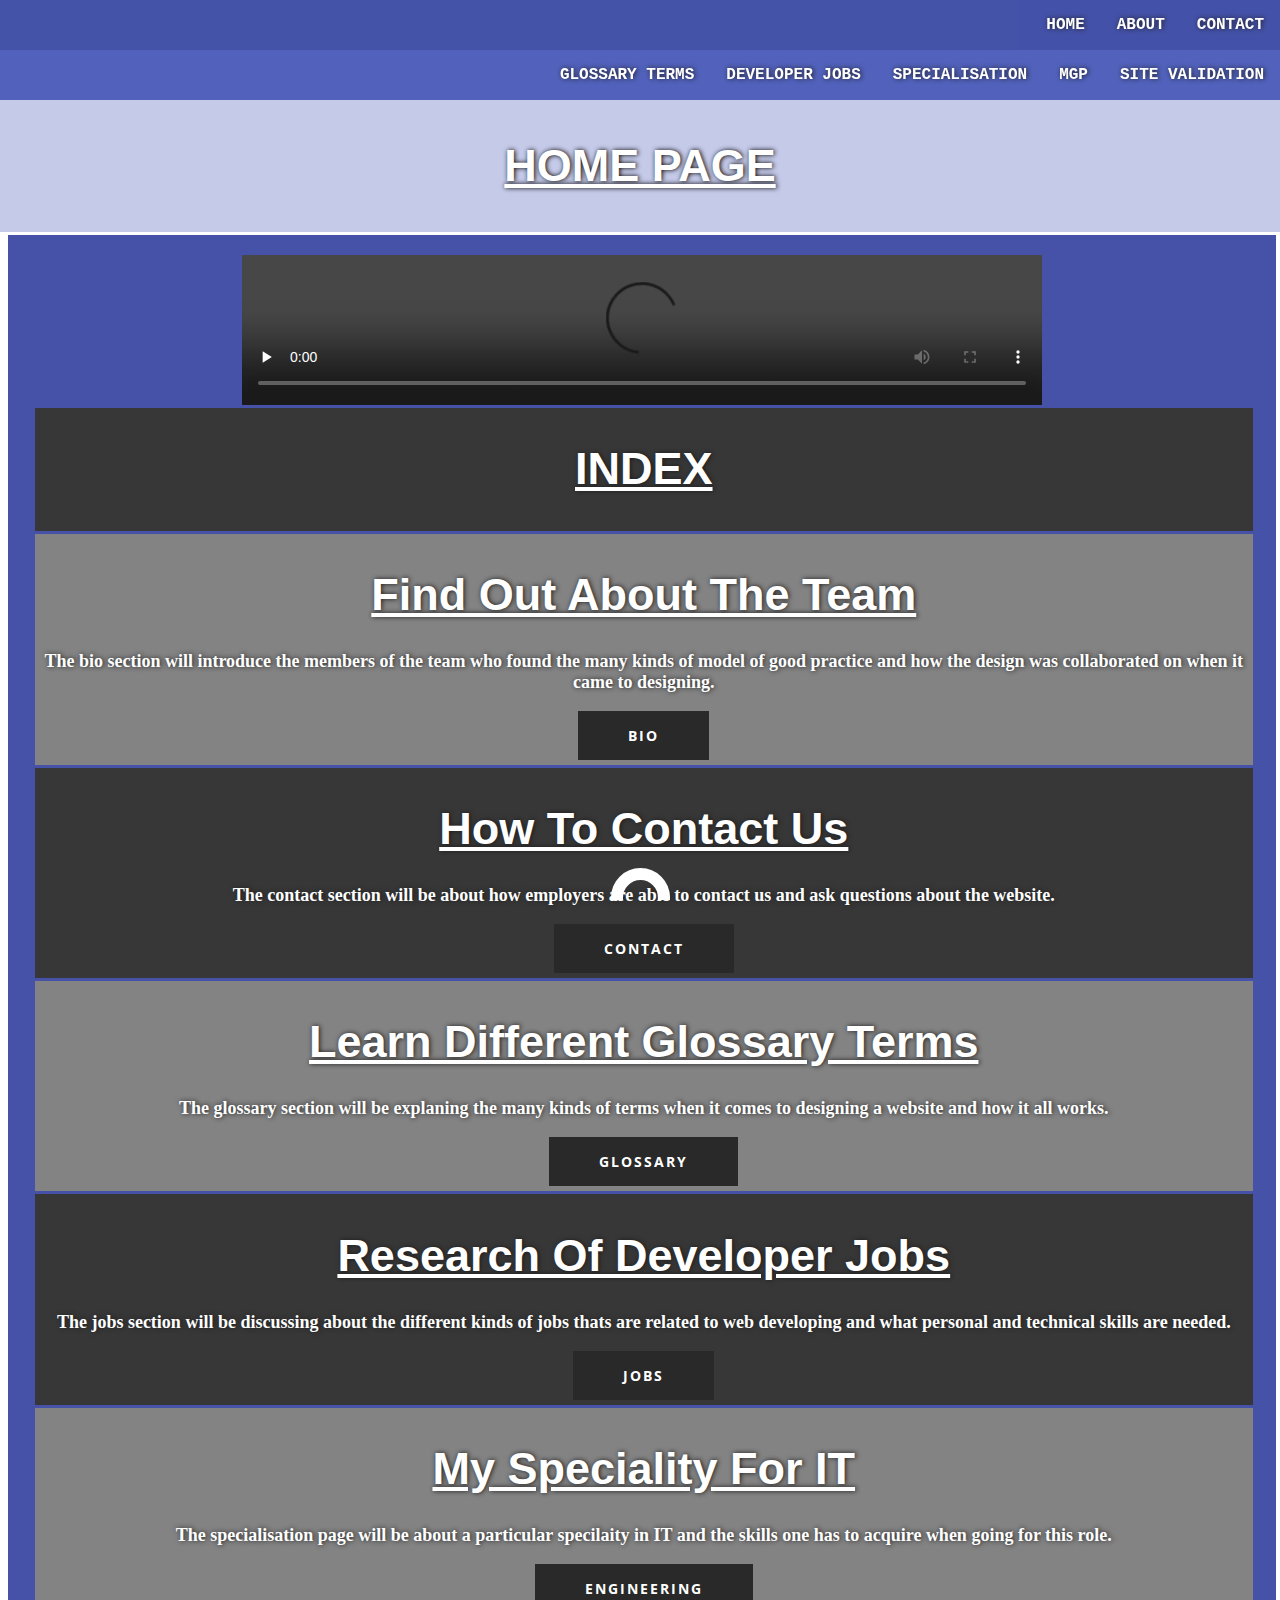
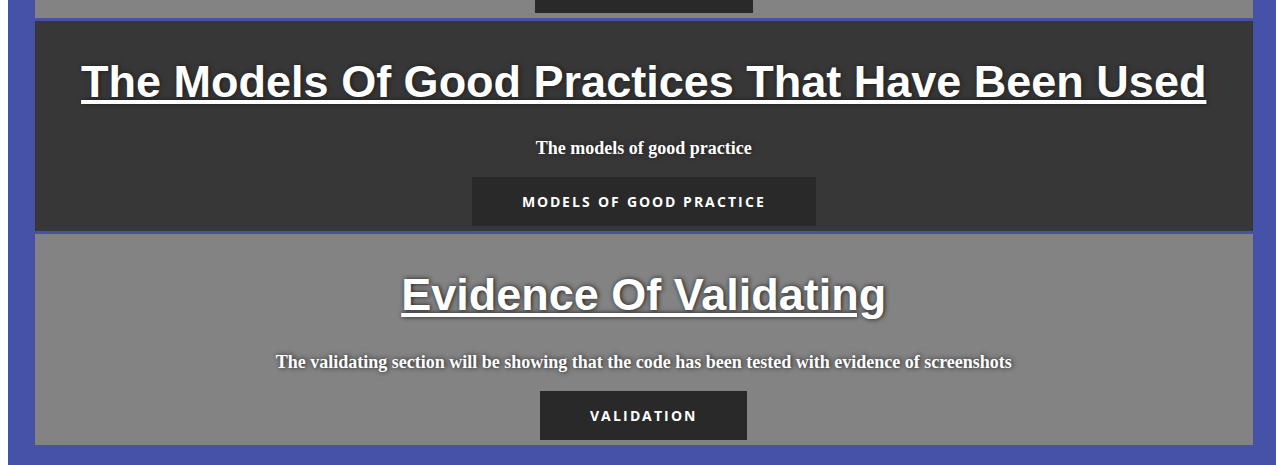
<file: index.html>
<!DOCTYPE html>
<html>
  <head>
    <meta charset="utf-8">
    <meta name="viewport" content="width=device-width, initial-scale=1">
    <title>Home</title>
    <link rel="stylesheet" href="style.css">
  </head>
  <body>
    <ul class="topnavigation">
      <li><a href="index.html">HOME</a></li>
      <li><a href="bio.html">ABOUT</a></li>
      <li><a href="contact.html">CONTACT</a></li>
    </ul>
    <ul class="bottomnavigation">
      <li><a href="glossary.html">GLOSSARY TERMS</a></li>
      <li><a href="jobs.html">DEVELOPER JOBS</a></li>
      <li><a href="engineering.html">SPECIALISATION</a></li>
      <li><a href="mgp.html">MGP</a></li>
      <li><a href="validation.html">SITE VALIDATION</a></li>
    </ul>
    <div id="heading">
      <h1>HOME PAGE</h1>
    </div>
  <div id="container">

      <video controls preload="none">
        <source src="Video/video.mp4" type="video/mp4">
        <source src=".webm" type="video/webm">
      </video>

    <div id="header">
      <h1>INDEX</h1>
    </div>
      <div id="header1">
        <h1>Find Out About The Team</h1>
        <h3>The bio section will introduce the members of the team who found the many kinds of model of good practice and how the design was collaborated on when it came to designing.</h3>
        <div class="container1">
          <a href="bio.html" class="btn_acele btn_black"><!--hover button for navigating through the website -->BIO</a>
      </div>
    </div>
    
    <div id="header2">
        <h1>How To Contact Us</h1>
      <h3>The contact section will be about how employers are able to contact us and ask questions about the website.</h3>
    <div class="container1">
      <a href="contact.html" class="btn_acele btn_black"><!--hover button for navigating through the website -->Contact</a>
     
    </div>
    </div>
     
    <div id="header3">
    <h1>Learn Different Glossary Terms</h1>
    <h3>The glossary section will be explaning the many kinds of terms when it comes to designing a website and how it all works.</h3>
    <div class="container1">
      <a href="glossary.html" class="btn_acele btn_black"><!--hover button for navigating through the website -->Glossary</a>
    </div>
    </div>
  
    <div id="header4">
    <h1>Research Of Developer Jobs</h1>
    <h3>The jobs section will be discussing about the different kinds of jobs thats are related to web developing and what personal and technical skills are needed.</h3> 
        <div class="container1">
          <a href="jobs.html" class="btn_acele btn_black"><!--hover button for navigating through the website -->JOBS</a>
    </div>
    </div>  
      
      <div id="header5">
        <h1>My Speciality For IT</h1>
        <h3>The specialisation page will be about a particular specilaity in IT and the skills one has to acquire when going for this role.</h3>
      <div class="container1">
        <a href="engineering.html" class="btn_acele btn_black"><!--hover button for navigating through the website -->Engineering</a>
        </div>
      </div>

      <div id="header6">
        <h1>The Models Of Good Practices That Have Been Used</h1>
      <h3>The models of good practice </h3>
      <div class="container1">
        <a href="mgp.html" class="btn_acele btn_black"><!--hover button for navigating through the website -->Models of good practice </a>
      </div>
      </div>
       
      <div id="header7">
        <h1>Evidence Of Validating</h1>
      <h3>The validating section will be showing that the code has been tested with evidence of screenshots  </h3>
 
      <div class="container1">
          <a href="validation.html" class="btn_acele btn_black"><!--hover button for navigating through the website -->validation</a>
      </div>
      </div>
    </div>
    <div class="footer">
      <div id="button"></div>
      <div id="container1">
        <div id="cont">
          <div class="footer_center">
            <h3>University Of Northampton:Copyright Alexander William Ramsey</h3>
          </div>
        </div>
      </div>
    </div>
  </body>
</html>
</file>
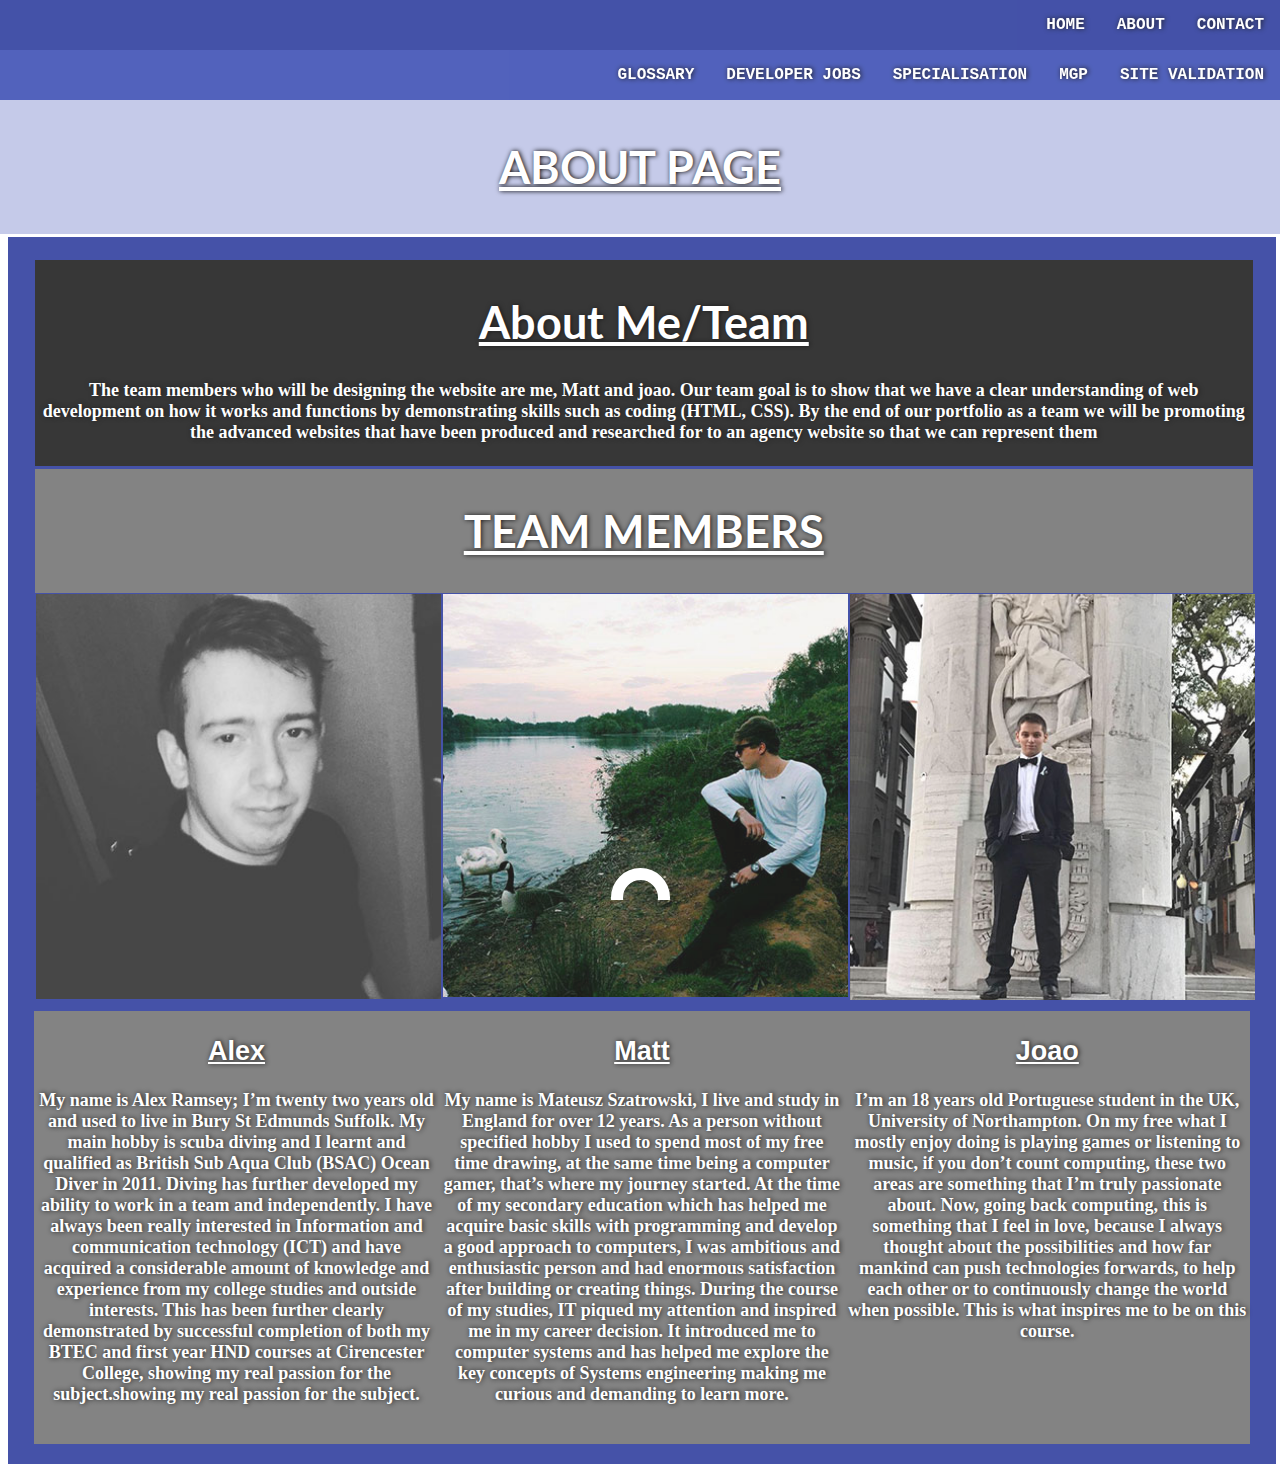
<file: bio.html>
<!DOCTYPE html>
<html>
  <head>
    <meta charset="utf-8">
    <meta name="viewport" content="width=device-width, initial-scale=1">
    <title>About</title><!--Title of the page-->
    <link rel="stylesheet" href="style.css">
    <link href="https://fonts.googleapis.com/css?family=Lato" rel="stylesheet">
  </head>
  <body>
    <ul class="topnavigation"><!--Top navigation flex box-->
      <li><a href="index.html">HOME</a></li><!--Home link-->
      <li><a href="bio.html">ABOUT</a></li><!--About link-->
      <li><a href="contact.html">CONTACT</a></li><!--Contact link-->
    </ul>
    <ul class="bottomnavigation"><!--Bottom navigation flex box-->
      <li><a href="glossary.html">GLOSSARY</a></li><!--Glossary link-->
      <li><a href="jobs.html">DEVELOPER JOBS</a></li><!--Developer jobs link-->
      <li><a href="engineering.html">SPECIALISATION</a></li><!--Specialisation link-->
      <li><a href="mgp.html">MGP</a></li><!--MGP link-->
      <li><a href="validation.html">SITE VALIDATION</a></li><!--Site validation link-->
    </ul>
    <div id="heading"><!--Heading box-->
    <h1>ABOUT PAGE</h1>
    </div>
    <div id="container">
    <div id="header"><!--Content box-->
      <h1>About Me/Team</h1>
      <h3>The team members who will be designing the website are me, Matt and joao. Our team goal is to show that we have a clear understanding of web development on how it works and functions by demonstrating skills such as coding (HTML, CSS). By the end of our portfolio as a team we will be promoting the advanced websites that have been produced and researched for to an agency website so that we can represent them</h3>
    </div>
      <div id="header1">
      <h1>TEAM MEMBERS</h1>
      </div> 
    <header>
      <div><img src="Image/alex1.jpg" alt="alex"></div>
      <!--Image of bio 1-->
      <div> <img src="Image/matt1.jpg" alt="matt"></div>
      <!--image of bio 2-->
      <div> <img src="Image/joao1.jpg" alt="joao"></div>
      <!--Image of bio 3-->
      </header>
      <div class="flexbox"><!--columns for the bio boxes-->
        <div><h2>Alex</h2>
        <h3>My name is Alex Ramsey; I’m twenty two years old and used to live in Bury St Edmunds Suffolk. My main hobby is scuba diving and I learnt and qualified as British Sub Aqua Club (BSAC) Ocean Diver in 2011. Diving has further developed my ability to work in a team and independently. I have always been really interested in Information and communication technology (ICT) and have acquired a considerable amount of knowledge and experience from my college studies and outside interests. This has been further clearly demonstrated by successful completion of both my BTEC and first year HND courses at Cirencester College, showing my real passion for the subject.showing my real passion for the subject.</h3>
          <br></div>
<div>
        <h2>Matt</h2>
        <h3>My name is Mateusz Szatrowski, I live and study in England for over 12 years. As a person without specified hobby I used to spend most of my free time drawing, at the same time being a computer gamer, that’s where my journey started. At the time of my secondary education which has helped me acquire basic skills with programming and develop a good approach to computers, I was ambitious and enthusiastic person and had enormous satisfaction after building or creating things. During the course of my studies, IT piqued my attention and inspired me in my career decision. It introduced me to computer systems and has helped me explore the key concepts of Systems engineering making me curious and demanding to learn more.</h3>
      </div>
      <div>
        <h2>Joao</h2>
        <h3>I’m an 18 years old Portuguese student in the UK, University of Northampton. On my free what I mostly enjoy doing is playing games or listening to music, if you don’t count computing, these two areas are something that I’m truly passionate about. Now, going back computing, this is something that I feel in love, because I always thought about the possibilities and how far mankind can push technologies forwards, to help each other or to continuously change the world when possible. This is what inspires me to be on this course.</h3>
    </div>
      </div>
    <div class="footer"><!--Footer-->
      <div id="button"></div><!--Footer button-->
      <div id="container1">
        <div id="cont">
          <div class="footer_center"><!--Centers the font in the footer-->
            <h3>University Of Northampton:Copyright Alexander William Ramsey</h3>
          </div>
        </div>
      </div>
    </div>  
    </div>
  </body>
</html>
</file>
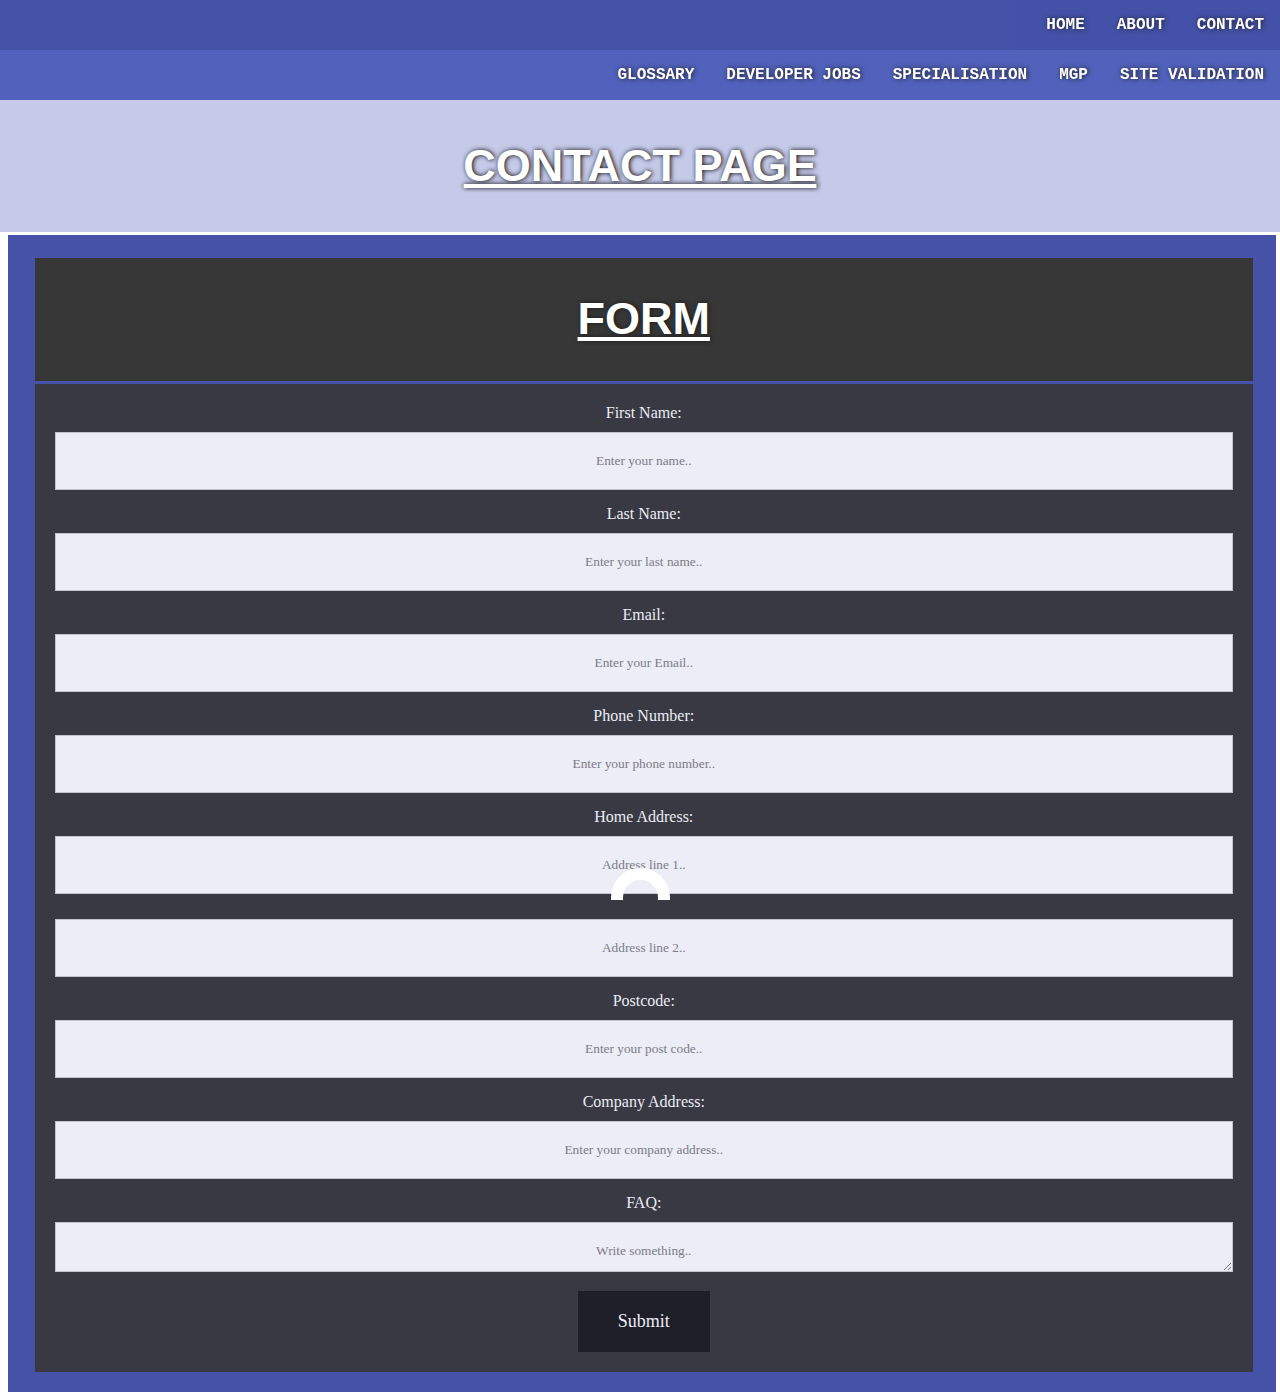
<file: contact.html>
<!DOCTYPE html>
<html>
  <head>
    <meta charset="utf-8">
    <meta name="viewport" content="width=device-width, initial-scale=1">
    <title>Contact</title>
    <link rel="stylesheet" href="style.css">
  </head>
  <body>
    <ul class="topnavigation">
      <li><a href="index.html">HOME</a></li>
      <li><a href="bio.html">ABOUT</a></li>
      <li><a href="contact.html">CONTACT</a></li>
    </ul>
    <ul class="bottomnavigation">
      <li><a href="glossary.html">GLOSSARY</a></li>
      <li><a href="jobs.html">DEVELOPER JOBS</a></li>
      <li><a href="engineering.html">SPECIALISATION</a></li>
      <li><a href="mgp.html">MGP</a></li>
      <li><a href="validation.html">SITE VALIDATION</a></li>
    </ul>
    <div id="heading">
      <h1>CONTACT PAGE</h1>
    </div>
    <div id="container">
    <div id="header">
      <h1>FORM</h1>
    </div>
    <div class="container"><!--Contains the contacts form content-->
        <label for="fname">First Name:</label><!--Labels the first name -->
        
        <input type="text" id="fname" name="firstname" placeholder="Enter your name.."><!--Input box for filling in the first name box-->
        
        <label for="lname">Last Name:</label><!--Labels the last name -->
        
        <input type="text" id="lname" name="lastname" placeholder="Enter your last name.."><!--Input box for filling in the last name box-->
        
        <label for="email">Email:</label><!--Labels the email -->
        
        <input type="text" id="email" placeholder="Enter your Email.."><!--Input box for filling in the email box-->
        
        <label for="phone">Phone Number:</label><!--Labels the phone number -->
        
        <input type="text" id="phone" name="phonenumber" placeholder="Enter your phone number.."><!--Input box for filling in the phone number box-->
        
        <label for="haddress1">Home Address:</label><!--Labels the address 1 -->
        
        <input type="text" id="haddress1" name="homeaddress" placeholder="Address line 1.."><!--Input box for filling in the addresss 1 box-->
        
        <input type="text" id="haddress2" name="homeaddress" placeholder="Address line 2.."><!--Input box for filling in the address 2 box-->
        
        <label for="lpostcode">Postcode:</label><!--Labels the postcode -->
        
        <input type="text" id="lpostcode" name="postcode" placeholder="Enter your post code.."><!--Input box for filling in the postcode box-->
        
        <label for="comaddress">Company Address:</label><!--Labels the company address -->
        
        <input type="text" id="comaddress" name="companyaddress" placeholder="Enter your company address.."><!--Input box for filling in the company address box-->
        
        <label for="subject">FAQ:</label><!--Labels the subject-->
        
        <textarea id="subject" name="subject" placeholder="Write something.." style="height:50px"></textarea><!--Input box for filling FAQ box-->
        
        <input type="submit" value="Submit"><!--the submit button -->
    </div>
      </div>
    <div class="footer">
      <div id="button"></div>
      <div id="container1">
        <div id="cont">
          <div class="footer_center">
            <h3>University Of Northampton:Copyright Alexander William Ramsey</h3>
          </div>
        </div>
      </div>
    </div>
  </body>
</html>
</file>
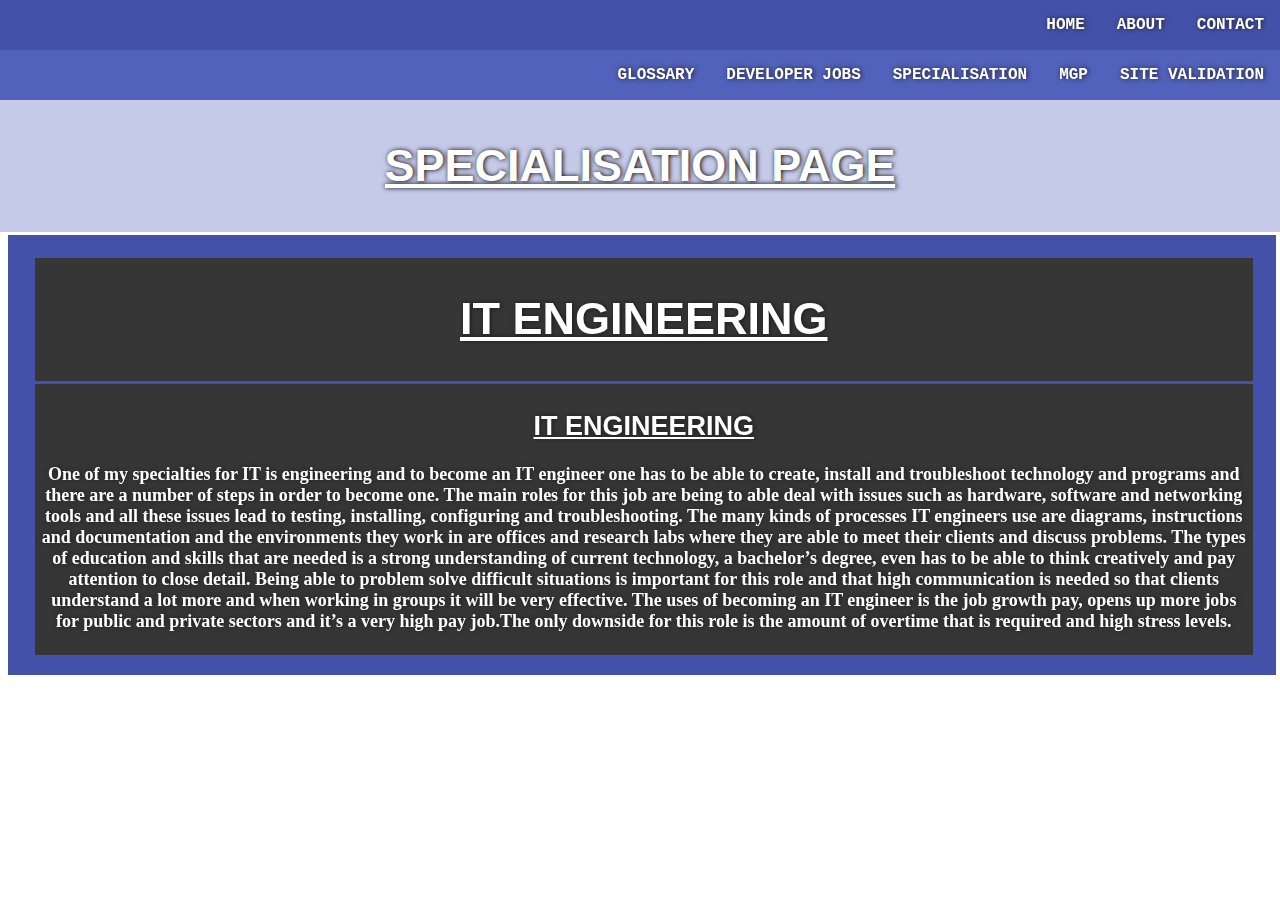
<file: engineering.html>
<!DOCTYPE html>
<html>
  <head>
    <meta charset="utf-8">
    <meta name="viewport" content="width=device-width, initial-scale=1">
    <title>Specialisation</title>
    <link rel="stylesheet" href="style.css">
  </head>
  <body>
    <ul class="topnavigation">
      <li><a href="index.html">HOME</a></li>
      <li><a href="bio.html">ABOUT</a></li>
      <li><a href="contact.html">CONTACT</a></li>
    </ul>
    <ul class="bottomnavigation">
      <li><a href="glossary.html">GLOSSARY</a></li>
      <li><a href="jobs.html">DEVELOPER JOBS</a></li>
      <li><a href="engineering.html">SPECIALISATION</a></li>
      <li><a href="mgp.html">MGP</a></li>
      <li><a href="validation.html">SITE VALIDATION</a></li>
    </ul>
    <div id="heading">
      <h1>SPECIALISATION PAGE</h1>
    </div>
    <div id="container">
    <div id="header">
      <h1>IT ENGINEERING</h1>
    </div> 
    <div id="header2">
      <h2>IT ENGINEERING</h2>
      <h3>One of my specialties for IT is engineering and to become an IT engineer one has to be able to create, install and troubleshoot technology and programs and there are a number of steps in order to become one. The main roles for this job are being to able deal with issues such as hardware, software and networking tools and all these issues lead to testing, installing, configuring and troubleshooting. The many kinds of processes IT engineers use are diagrams, instructions and documentation and the environments they work in are offices and research labs where they are able to meet their clients and discuss problems. The types of education and skills that are needed is a strong understanding of current technology, a bachelor’s degree, even has to be able to think creatively and pay attention to close detail. Being able to problem solve difficult situations is important for this role and that high communication is needed so that clients understand a lot more and when working in groups it will be very effective. The uses of becoming an IT engineer is the job growth pay, opens up more jobs for public and private sectors and it’s a very high pay job.The only downside for this role is the amount of overtime that is required and high stress levels. </h3>      </div>
    </div>
    <div class="footer">
      <div id="button"></div>
      <div id="container1">
        <div id="cont">
          <div class="footer_center">
            <h3>University Of Northampton:Copyright Alexander William Ramsey</h3>
          </div>
        </div>
      </div>
    </div>
  </body>
</html>
</file>
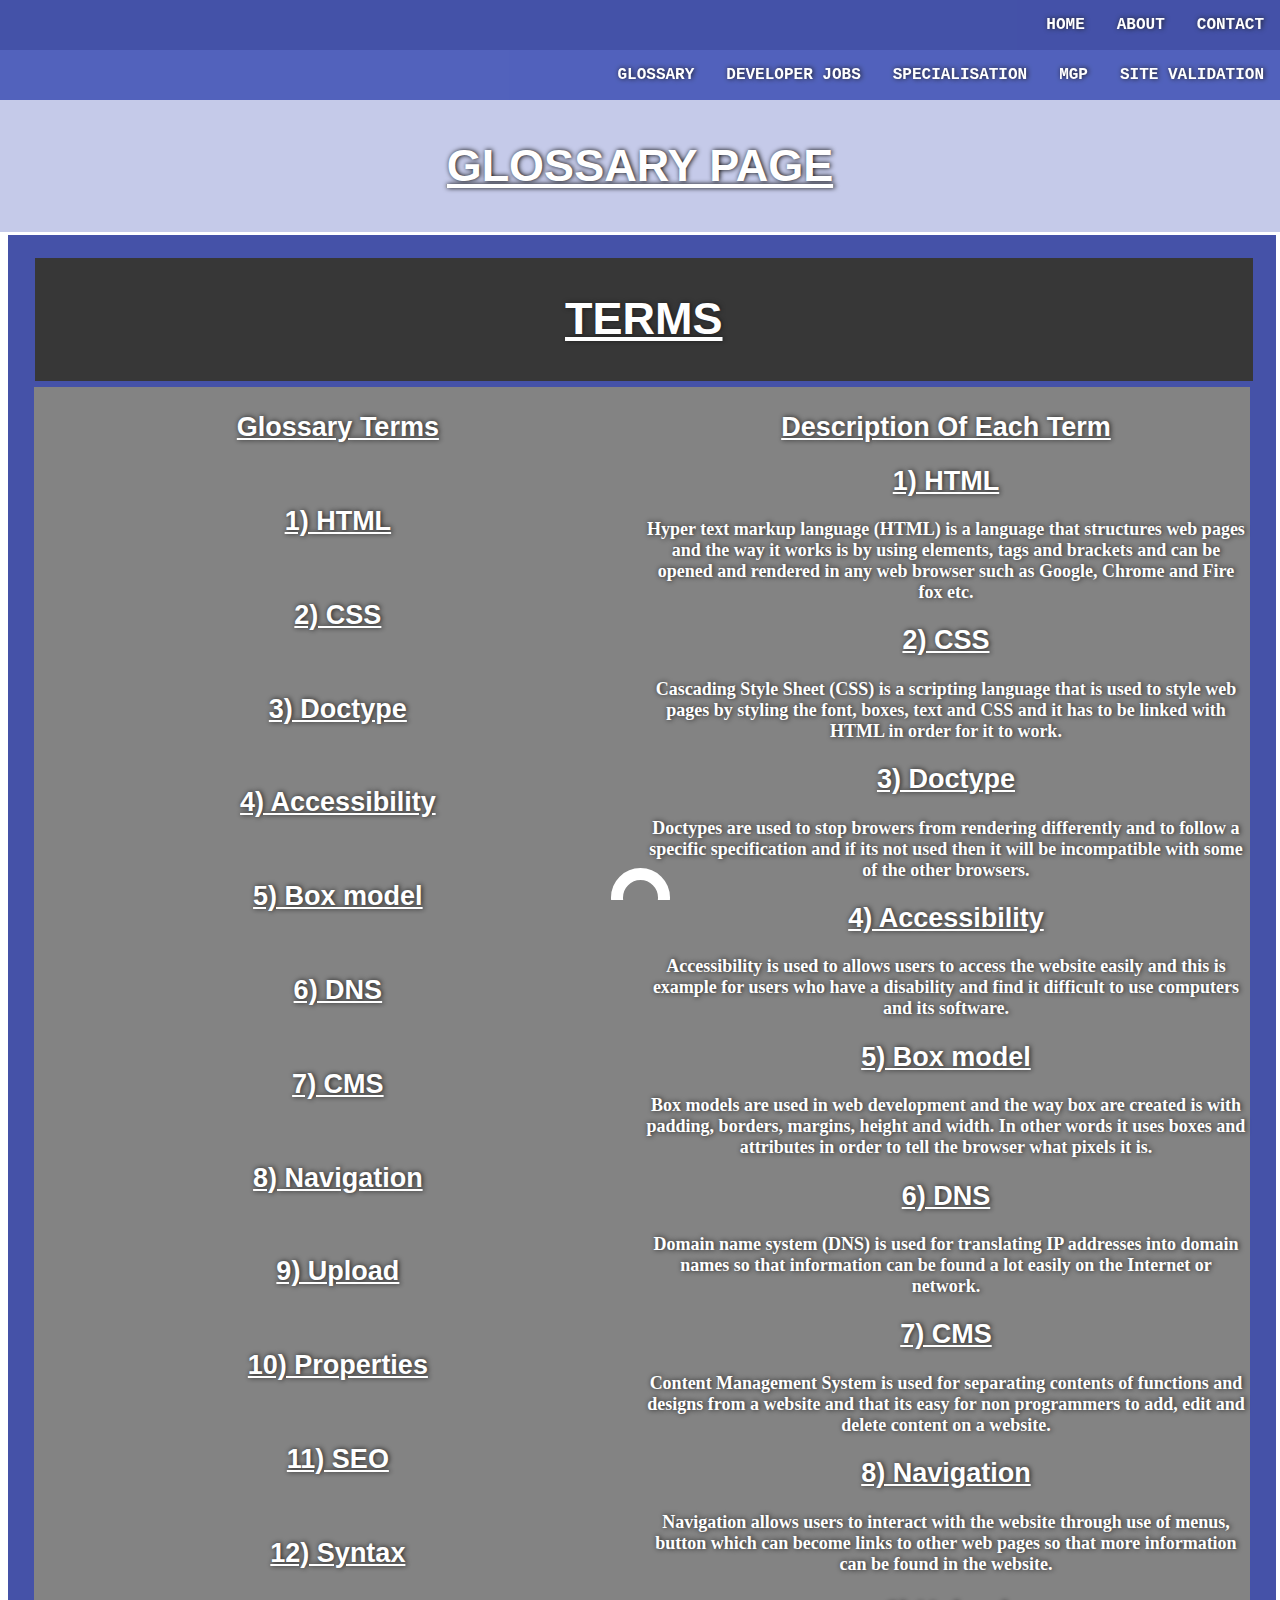
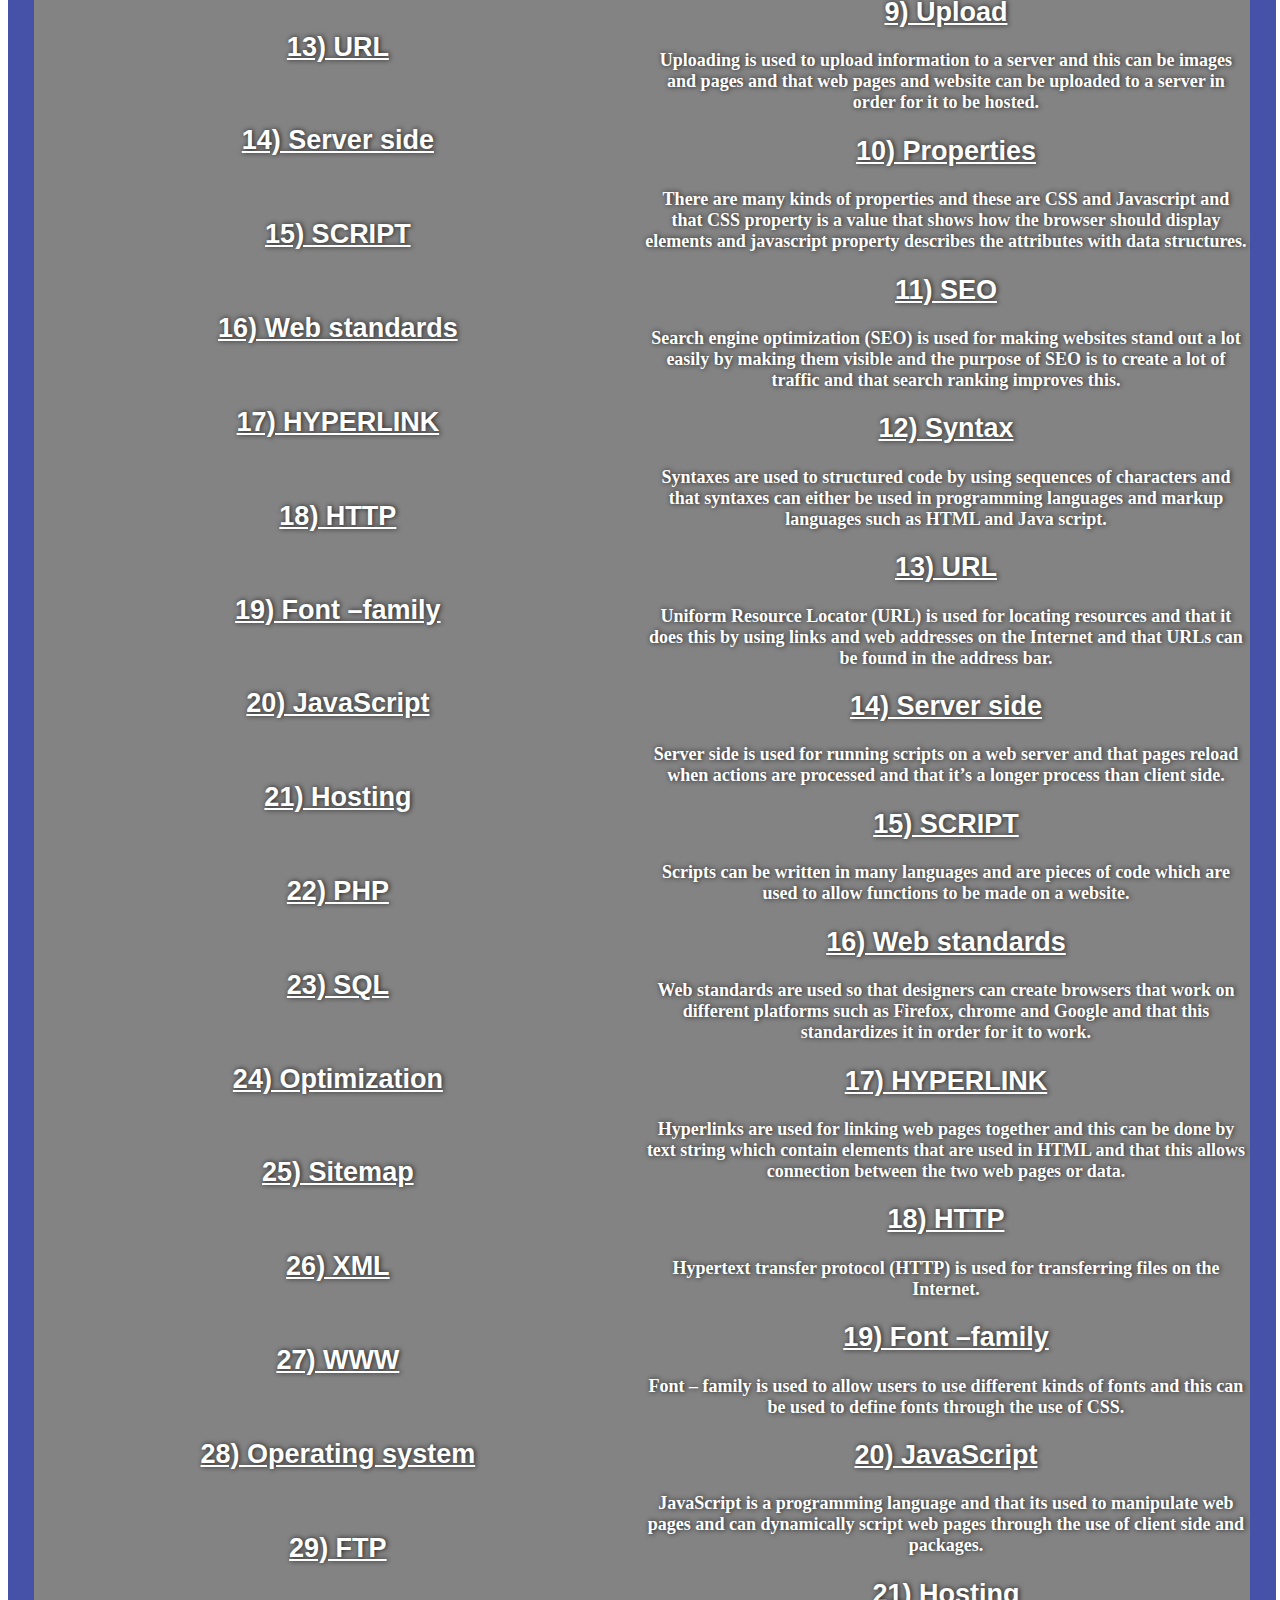
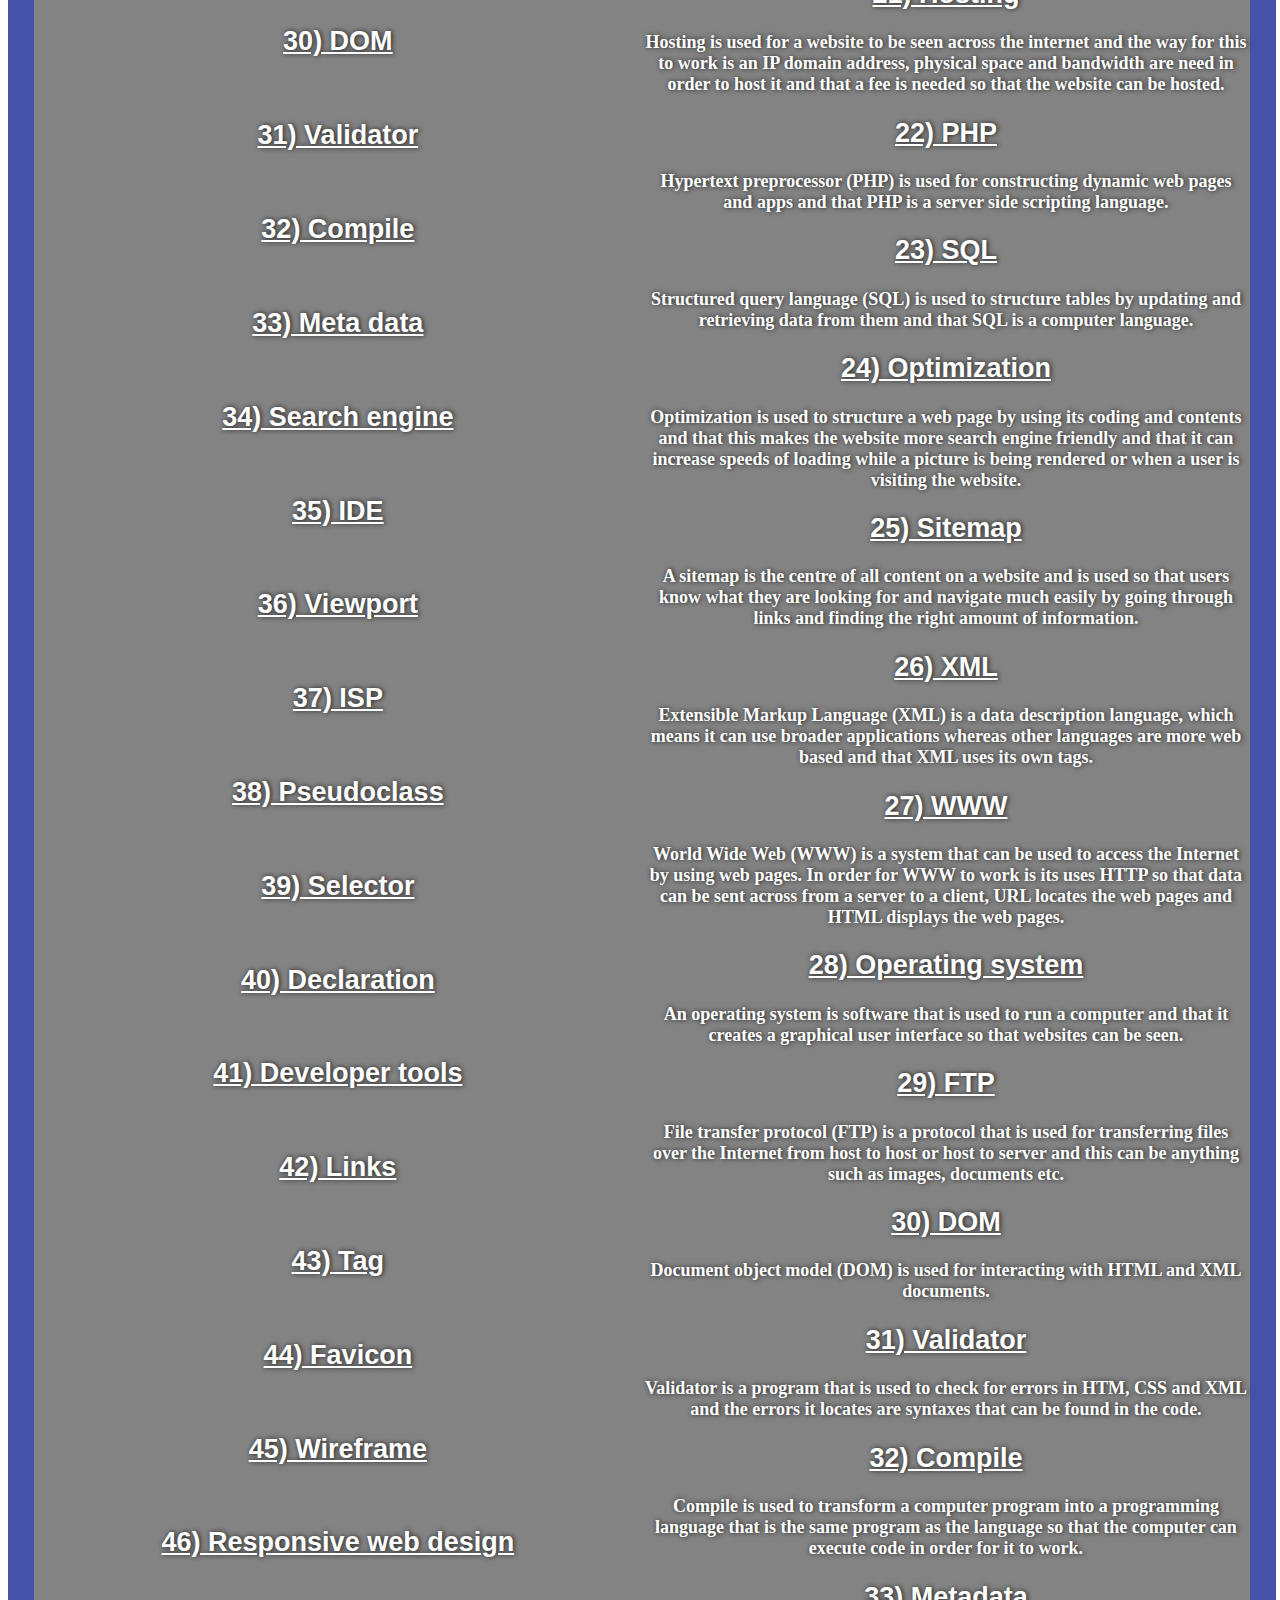
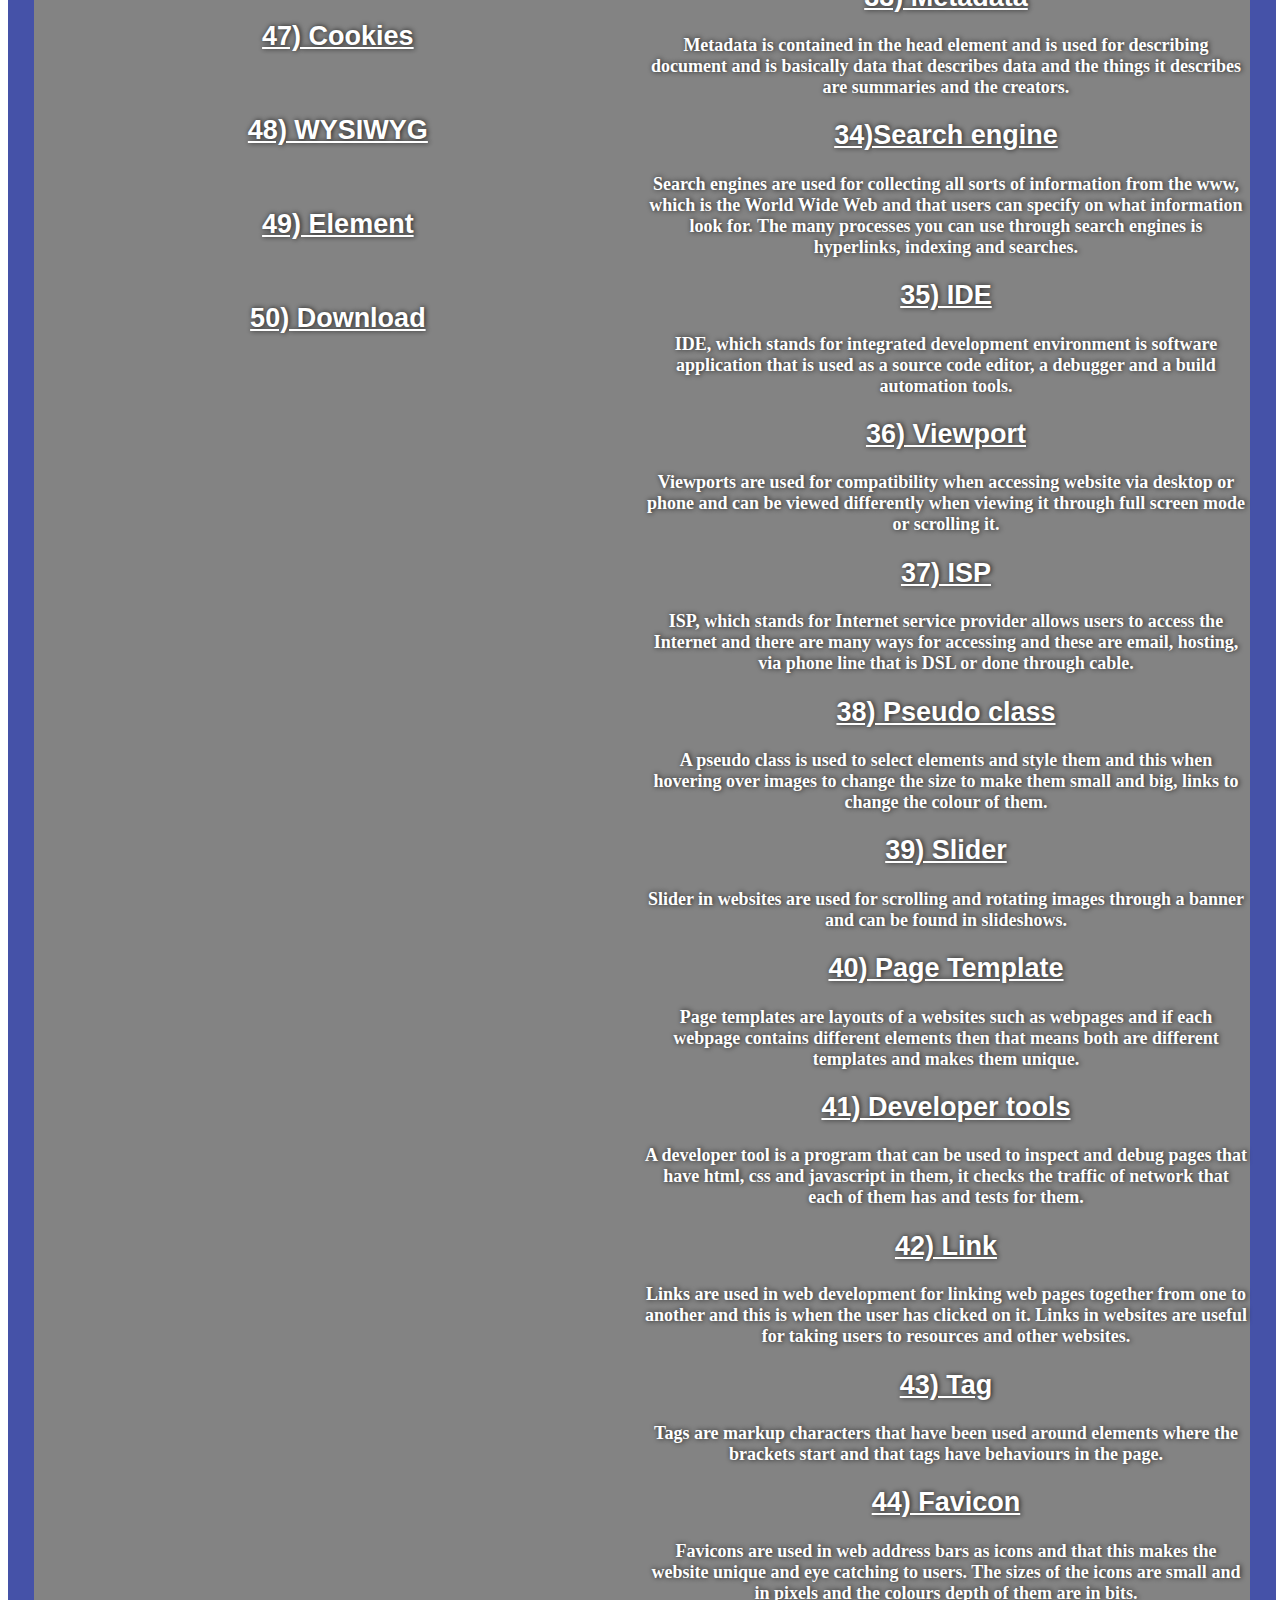
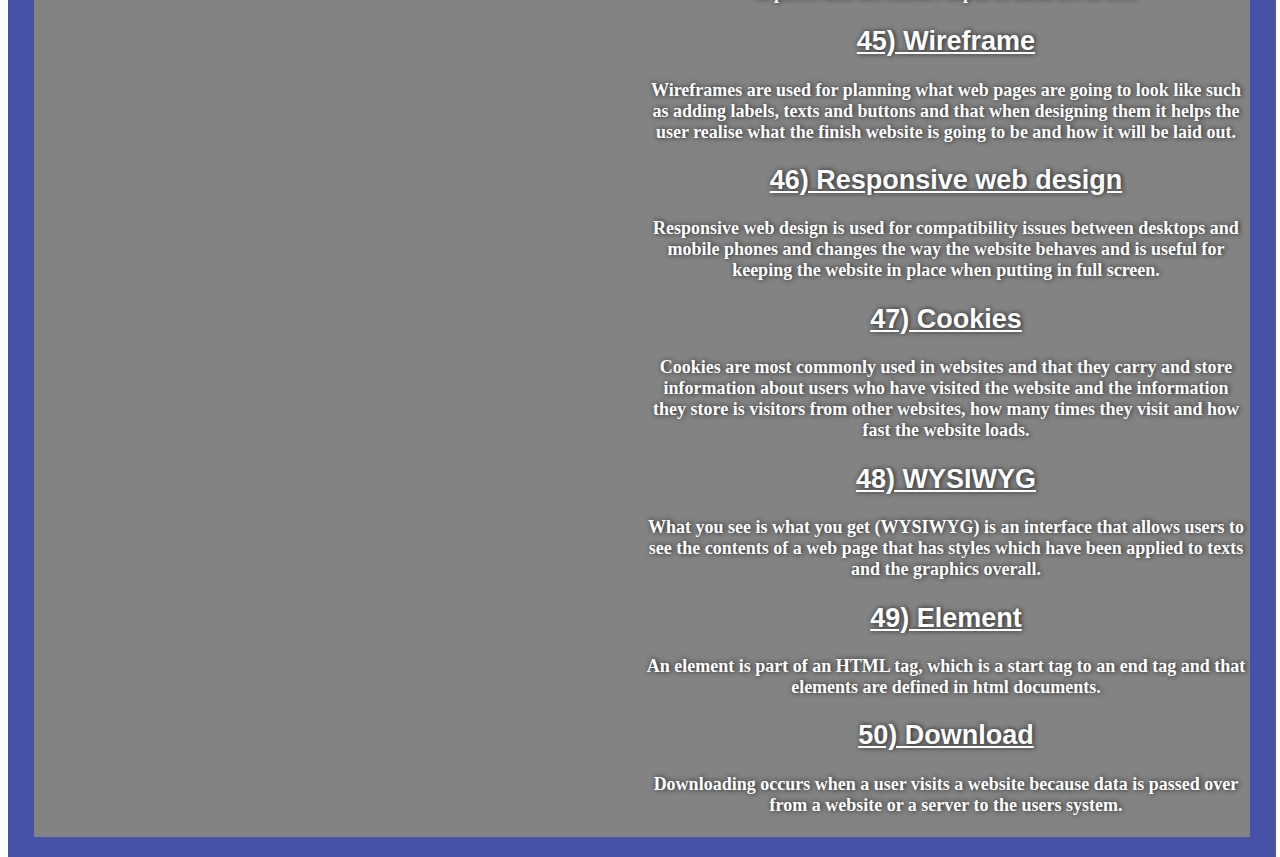
<file: glossary.html>
<!DOCTYPE html>
<html>
  <head>
    <meta charset="utf-8">
    <meta name="viewport" content="width=device-width, initial-scale=1">
    <title>Glossary</title>
    <link rel="stylesheet" href="style.css">
  </head>
  <body>
    <ul class="topnavigation">
      <li><a href="index.html">Home</a></li>
      <li><a href="bio.html">ABOUT</a></li>
      <li><a href="contact.html">CONTACT</a></li>
    </ul>
    <ul class="bottomnavigation">
      <li><a href="glossary.html">GLOSSARY</a></li>
      <li><a href="jobs.html">DEVELOPER JOBS</a></li>
      <li><a href="engineering.html">SPECIALISATION</a></li>
      <li><a href="mgp.html">MGP</a></li>
      <li><a href="validation.html">SITE VALIDATION</a></li>
    </ul>
    <div id="heading">
      <h1>GLOSSARY PAGE</h1>
    </div>
    <div id="container">
    <div id="header">
      <h1>TERMS</h1>
    </div>
    <div class="flexbox">
       <div><h2>Glossary Terms</h2><br>
        <h2>1)	HTML</h2><br>
        <h2>2)	CSS</h2><br>
        <h2>3)	Doctype</h2><br>
        <h2>4)	Accessibility</h2><br>
        <h2>5)	Box model</h2><br>
        <h2>6)	DNS</h2><br>
        <h2>7)	CMS</h2><br>
        <h2>8)	Navigation</h2><br>
        <h2>9)	Upload</h2><br>
        <h2>10)	Properties</h2><br>
        <h2>11)	SEO</h2><br>
        <h2>12)	Syntax</h2><br>
        <h2>13)	URL</h2><br>
        <h2>14)	Server side</h2><br>
        <h2>15)	SCRIPT</h2><br>
        <h2>16)	Web standards</h2><br>
        <h2>17)	HYPERLINK</h2><br>
        <h2>18)	HTTP</h2><br>
        <h2>19)	Font –family</h2><br>
        <h2>20)	JavaScript</h2><br>
        <h2>21)	Hosting</h2><br>
        <h2>22)	PHP</h2><br>
        <h2>23)	SQL</h2><br>
        <h2>24)	Optimization</h2><br>
        <h2>25)	Sitemap</h2><br>
        <h2>26)	XML </h2><br>
        <h2>27)	WWW</h2><br>
        <h2>28)	Operating system</h2><br>
        <h2>29)	FTP</h2><br>
        <h2>30)	DOM</h2><br>
        <h2>31)	Validator</h2><br>
        <h2>32)	Compile</h2><br>
        <h2>33)	Meta data</h2><br>
        <h2>34)	Search engine</h2><br>
        <h2>35)	IDE</h2><br>
        <h2>36)	Viewport</h2><br>
        <h2>37) ISP</h2><br>
        <h2>38)	Pseudoclass</h2><br>
        <h2>39)	Selector</h2><br>
        <h2>40)	Declaration</h2><br>
        <h2>41)	Developer tools</h2><br>
        <h2>42)	Links</h2><br>
        <h2>43)	Tag</h2><br>
        <h2>44)	Favicon</h2><br>
        <h2>45)	Wireframe </h2><br>
        <h2>46)	Responsive web design</h2><br>
        <h2>47)	Cookies</h2><br>
        <h2>48)	WYSIWYG</h2><br>
        <h2>49)	Element</h2><br>
        <h2>50)	Download</h2><br>
    </div>
  
       <div><h2>Description Of Each Term</h2>

        <h2> 1)	HTML</h2>

        <h3>Hyper text markup language (HTML) is a language that structures web pages and the way it works is by using elements, tags and brackets and can be opened and rendered in any web browser such as Google, Chrome and Fire fox etc.</h3>

        <h2>2)	CSS</h2>

         <h3>Cascading Style Sheet (CSS) is a scripting language that is used to style web pages by styling the font, boxes, text and CSS and it has to be linked with HTML in order for it to work.</h3>

        <h2>3)	Doctype</h2>

        <h3>Doctypes are used to stop browers from rendering differently and to follow a specific specification and if its not used then it will be incompatible with some of the other browsers.</h3>

        <h2>4)	Accessibility</h2>

        <h3>Accessibility is used to allows users to access the website easily and this is example for users who have a disability and find it difficult to use computers and its software.</h3>

        <h2>5)	Box model</h2>

        <h3>Box models are used in web development and the way box are created is with padding, borders, margins, height and width. In other words it uses boxes and attributes in order to tell the browser what pixels it is.</h3>

        <h2>6)	DNS</h2>

        <h3>Domain name system (DNS) is used for translating IP addresses into domain names so that information can be found a lot easily on the Internet or network. </h3>

        <h2>7)	CMS</h2>

        <h3>Content Management System is used for separating contents of functions and designs from a website and that its easy for non programmers to add, edit and delete content on a website. </h3>

        <h2>8)	Navigation</h2>

          <h3>Navigation allows users to interact with the website through use of menus, button which can become links to other web pages so that more information can be found in the website.</h3>

          <h2>9)	Upload</h2>

          <h3>Uploading is used to upload information to a server and this can be images and pages and that web pages and website can be uploaded to a server in order for it to be hosted.</h3>

          <h2>10)	Properties</h2>

          <h3>There are many kinds of properties and these are CSS and Javascript and that CSS property is a value that shows how the browser should display elements and javascript property describes the attributes with data structures.</h3>

          <h2>11)	SEO</h2>

          <h3>Search engine optimization (SEO) is used for making websites stand out a lot easily by making them visible and the purpose of SEO is to create a lot of traffic and that search ranking improves this.</h3>

          <h2> 12)	Syntax</h2>

          <h3>Syntaxes are used to structured code by using sequences of characters and that syntaxes can either be used in programming languages and markup languages such as HTML and Java script. </h3>

          <h2>13)	URL</h2>

          <h3>Uniform Resource Locator (URL) is used for locating resources and that it does this by using links and web addresses on the Internet and that URLs can be found in the address bar.</h3>

          <h2>14)	Server side</h2>

          <h3>Server side is used for running scripts on a web server and that pages reload when actions are processed and that it’s a longer process than client side. </h3>

          <h2>15)	SCRIPT</h2>

          <h3>Scripts can be written in many languages and are pieces of code which are used to allow functions to be made on a website.</h3>

          <h2>16)	Web standards</h2>

          <h3>Web standards are used so that designers can create browsers that work on different platforms such as Firefox, chrome and Google and that this standardizes it in order for it to work.</h3>

          <h2>17)	HYPERLINK</h2>

          <h3>Hyperlinks are used for linking web pages together and this can be done by text string which contain elements that are used in HTML and that this allows connection between the two web pages or data.</h3>
        
          <h2>18)	HTTP</h2>

          <h3>Hypertext transfer protocol (HTTP) is used for transferring files on the Internet. </h3>

          <h2>19)	Font –family</h2>

          <h3>Font – family is used to allow users to use different kinds of fonts and this can be used to define fonts through the use of CSS. </h3>

          <h2>20)	JavaScript</h2>

          <h3> JavaScript is a programming language and that its used to manipulate web pages and can dynamically script web pages through the use of client side and packages.   </h3>
          
          <h2>21)	Hosting</h2>

          <h3>Hosting is used for a website to be seen across the internet and the way for this to work is an IP domain address, physical space and bandwidth are need in order to host it and that a fee is needed so that the website can be hosted.   </h3>

          <h2>22)	PHP</h2>

          <h3>Hypertext preprocessor (PHP) is used for constructing dynamic web pages and apps and that PHP is a server side scripting language.  </h3>

          <h2>23)	SQL</h2>

          <h3>Structured query language (SQL) is used to structure tables by updating and retrieving data from them and that SQL is a computer language.  </h3>

          <h2>24)	Optimization</h2>

          <h3>Optimization is used to structure a web page by using its coding and contents and that this makes the website more search engine friendly and that it can increase speeds of loading while a picture is being rendered or when a user is visiting the website.  </h3>

          <h2>25)	Sitemap</h2>

          <h3>A sitemap is the centre of all content on a website and is used so that users know what they are looking for and navigate much easily by going through links and finding the right amount of information. </h3>

          <h2>26)	XML</h2>

          <h3>Extensible Markup Language (XML) is a data description language, which means it can use broader applications whereas other languages are more web based and that XML uses its own tags. </h3>

          <h2>27)	WWW</h2>

          <h3>World Wide Web (WWW) is a system that can be used to access the Internet by using web pages. In order for WWW to work is its uses HTTP so that data can be sent across from a server to a client, URL locates the web pages and HTML displays the web pages.  </h3>

          <h2>28)	Operating system</h2>

          <h3> An operating system is software that is used to run a computer and that it creates a graphical user interface so that websites can be seen. </h3>

          <h2>29)	 FTP</h2>

          <h3>File transfer protocol (FTP) is a protocol that is used for transferring files over the Internet from host to host or host to server and this can be anything such as images, documents etc. </h3>

          <h2>30)	 DOM</h2>

          <h3>Document object model (DOM) is used for interacting with HTML and XML documents. </h3>

          <h2>31)	Validator</h2>

          <h3>Validator is a program that is used to check for errors in HTM, CSS and XML and the errors it locates are syntaxes that can be found in the code. </h3> 

          <h2>32)	 Compile</h2>

          <h3> Compile is used to transform a computer program into a programming language that is the same program as the language so that the computer can execute code in order for it to work. </h3>

          <h2>33) Metadata </h2>

          <h3>Metadata is contained in the head element and is used for describing document and is basically data that describes data and the things it describes are summaries and the creators.  </h3>

          <h2> 34)Search engine </h2>

          <h3>Search engines are used for collecting all sorts of information from the www, which is the World Wide Web and that users can specify on what information look for. The many processes you can use through search engines is hyperlinks, indexing and searches.  </h3>

          <h2>35) IDE</h2>

          <h3>IDE, which stands for integrated development environment is software application that is used as a source code editor, a debugger and a build automation tools. </h3>

          <h2> 36) Viewport</h2>
        
          <h3>Viewports are used for compatibility when accessing website via desktop or phone and can be viewed differently when viewing it through full screen mode or scrolling it. </h3>

          <h2> 37) ISP</h2>

          <h3>ISP, which stands for Internet service provider allows users to access the Internet and there are many ways for accessing and these are email, hosting, via phone line that is DSL or done through cable.  </h3>

          <h2> 38) Pseudo class</h2>

          <h3>A pseudo class is used to select elements and style them and this when hovering over images to change the size to make them small and big, links to change the colour of them.   </h3>

          <h2>39) Slider</h2>

          <h3>Slider in websites are used for scrolling and rotating images through a banner and can be found in slideshows.</h3>

          <h2>40) Page Template</h2>

          <h3> Page templates are layouts of a websites such as webpages and if each webpage contains different elements then that means both are different templates and makes them unique.  </h3>

          <h2>41) Developer tools</h2>
      
          <h3>A developer tool is a program that can be used to inspect and debug pages that have html, css and javascript in them, it checks the traffic of network that each of them has and tests for them. </h3>

          <h2>42) Link</h2>

          <h3>Links are used in web development for linking web pages together from one to another and this is when the user has clicked on it. Links in websites are useful for taking users to resources and other websites. </h3>

          <h2>43) Tag</h2>

          <h3>Tags are markup characters that have been used around elements where the brackets start and that tags have behaviours in the page. </h3>

          <h2> 44) Favicon </h2>

          <h3>Favicons are used in web address bars as icons and that this makes the website unique and eye catching to users. The sizes of the icons are small and in pixels and the colours depth of them are in bits.  </h3>
      
          <h2> 45) Wireframe </h2>

          <h3>  Wireframes are used for planning what web pages are going to look like such as adding labels, texts and buttons and that when designing them it helps the user realise what the finish website is going to be and how it will be laid out.  </h3>

          <h2>46) Responsive web design</h2>

          <h3> Responsive web design is used for compatibility issues between desktops and mobile phones and changes the way the website behaves and is useful for keeping the website in place when putting in full screen.  </h3>

          <h2>47) Cookies</h2>

          <h3> Cookies are most commonly used in websites and that they carry and store information about users who have visited the website and the information they store is visitors from other websites, how many times they visit and how fast the website loads. </h3>

          <h2>48) WYSIWYG</h2>

          <h3>What you see is what you get (WYSIWYG) is an interface that allows users to see the contents of a web page that has styles which have been applied to texts and the graphics overall. </h3>


          <h2>49) Element</h2>
      
          <h3>  An element is part of an HTML tag, which is a start tag to an end tag and that elements are defined in html documents.  </h3>

          <h2> 50) Download </h2>

          <h3>Downloading occurs when a user visits a website because data is passed over from a website or a server to the users system.</h3>
          </div>
          </div>
    <div class="footer">
      <div id="button"></div>
      <div id="container1">
        <div id="cont">
          <div class="footer_center">
            <h3>University Of Northampton: Copyright Alexander William Ramsey</h3>
          </div>
        </div>
      </div>
    </div>
    </div>
</body>
</html>
</file>
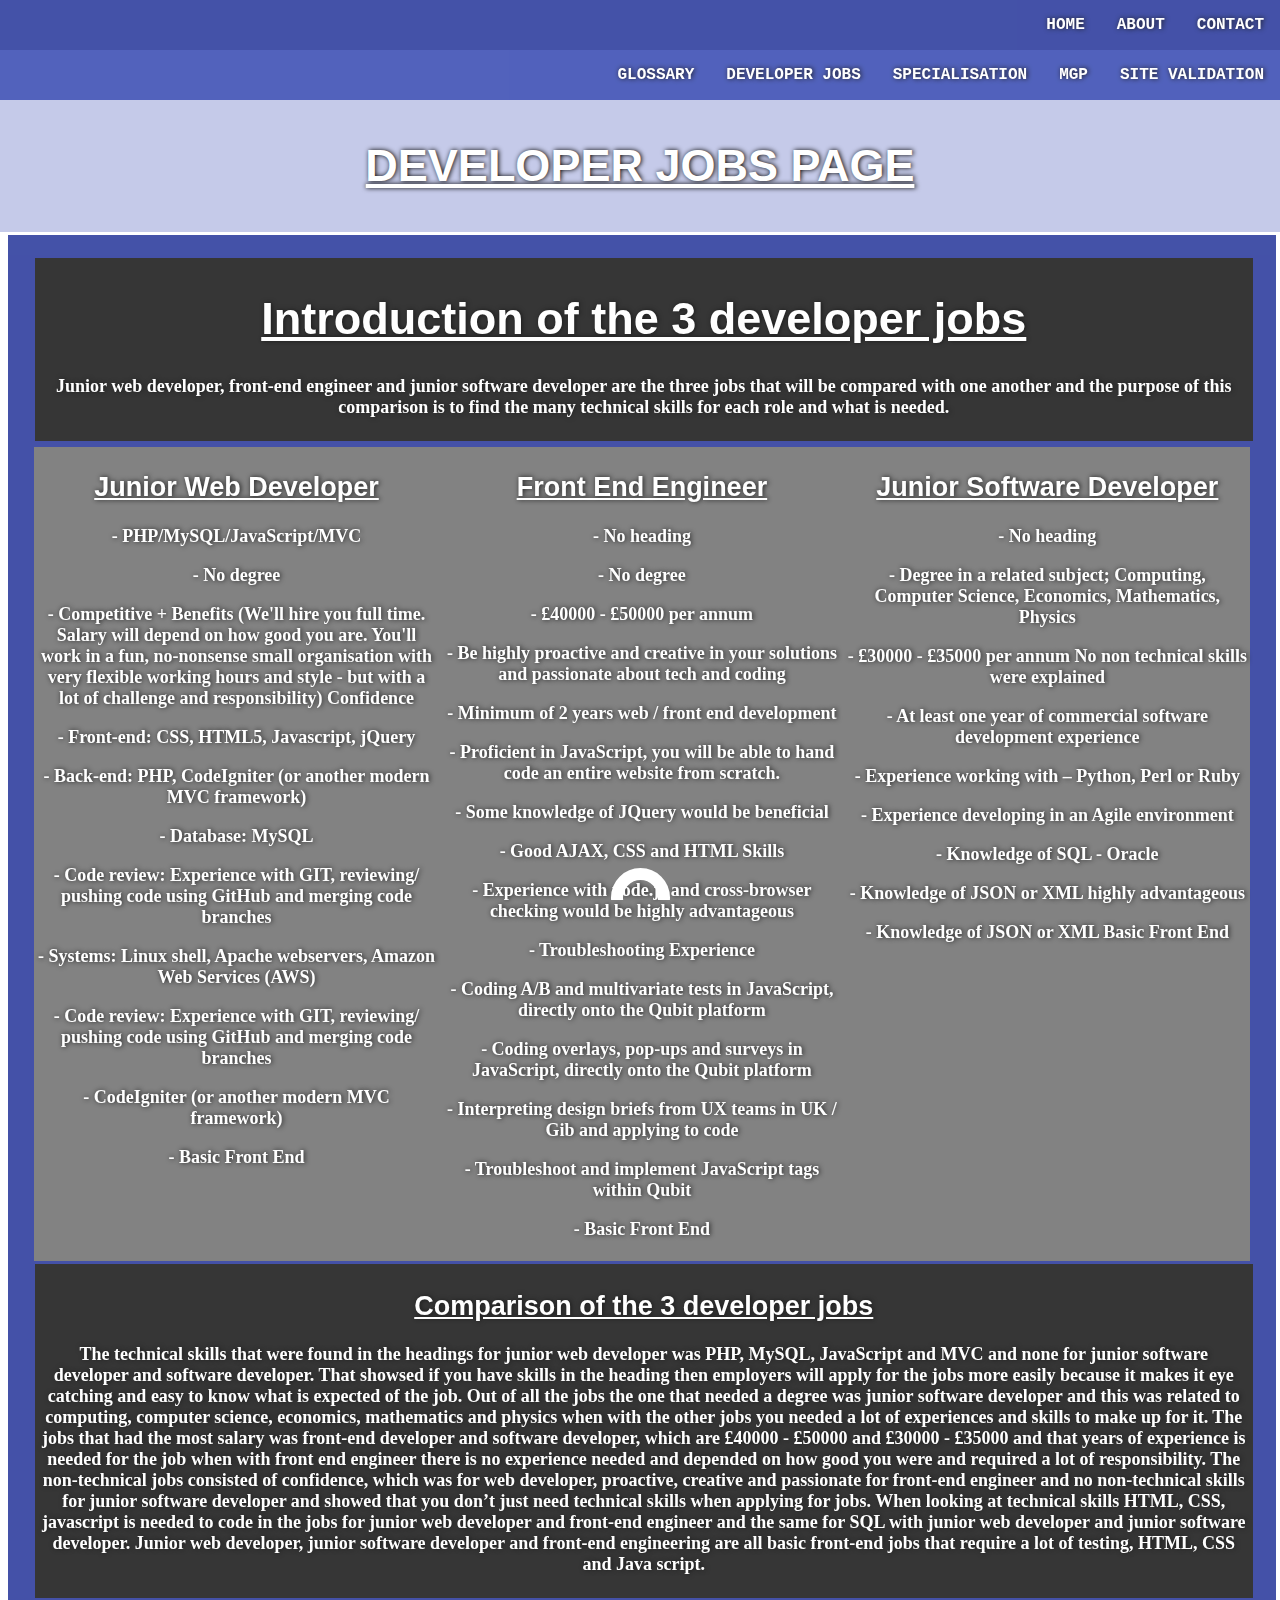
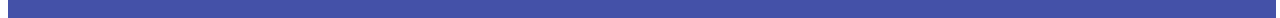
<file: jobs.html>
<!DOCTYPE html>
<html>
  <head>
    <meta charset="utf-8">
    <meta name="viewport" content="width=device-width, initial-scale=1">
    <title>Jobs</title>
    <link rel="stylesheet" href="style.css">
  </head>
  <body>
    <ul class="topnavigation">
      <li><a href="index.html">HOME</a></li>
      <li><a href="bio.html">ABOUT</a></li>
      <li><a href="contact.html">CONTACT</a></li>
    </ul>
    <ul class="bottomnavigation">
      <li><a href="glossary.html">GLOSSARY</a></li>
      <li><a href="jobs.html">DEVELOPER JOBS</a></li>
      <li><a href="engineering.html">SPECIALISATION</a></li>
      <li><a href="mgp.html">MGP</a></li>
      <li><a href="validation.html">SITE VALIDATION</a></li>
    </ul>
    <div id="heading">
      <h1>DEVELOPER JOBS PAGE</h1>
    </div>
    <div id ="container">
    <div id="header">
      <h1>Introduction of the 3 developer jobs</h1>
        <h3>Junior web developer, front-end engineer and junior software developer are the three jobs that will be compared with one another and the purpose of this comparison is to find the many technical skills for each role and what is needed.</h3>
    </div>
    <div class="flexbox">
      <div><h2>Junior Web Developer</h2>
        <h3>- PHP/MySQL/JavaScript/MVC</h3>
        <h3>- No degree</h3>
        <h3>- Competitive + Benefits (We'll hire you full time. Salary will depend on how good you are. You'll work in a fun, no-nonsense small organisation with very flexible working hours and style - but with a lot of challenge and responsibility)
          Confidence</h3>
        <h3>- Front-end: CSS, HTML5, Javascript, jQuery</h3>
        <h3>- Back-end: PHP, CodeIgniter (or another modern MVC framework)</h3>
        <h3>- Database: MySQL</h3>
        <h3>- Code review: Experience with GIT, reviewing/ pushing code using GitHub and merging code branches</h3>
        <h3>- Systems: Linux shell, Apache webservers, Amazon Web Services (AWS)</h3>
        <h3>- Code review: Experience with GIT, reviewing/ pushing code using GitHub and merging code branches</h3>
        <h3>- CodeIgniter (or another modern MVC framework)</h3>
        <h3>- Basic Front End</h3></div>
      
      <div><h2>Front End Engineer</h2>
        <h3>- No heading</h3>
        <h3>- No degree</h3>
        <h3>- £40000 - £50000 per annum</h3>

        <h3>- Be highly proactive and creative in your solutions and passionate about tech and coding</h3>

        <h3>- Minimum of 2 years web / front end development</h3>
        <h3>- Proficient in JavaScript, you will be able to hand code an entire website from scratch.</h3>
        <h3>- Some knowledge of JQuery would be beneficial</h3>
        <h3>- Good AJAX, CSS and HTML Skills</h3>
        <h3>- Experience with node.js and cross-browser checking would be highly advantageous</h3>
        <h3>- Troubleshooting Experience</h3>
        <h3>- Coding A/B and multivariate tests in JavaScript, directly onto the Qubit platform</h3>
        <h3>- Coding overlays, pop-ups and surveys in JavaScript, directly onto the Qubit platform</h3>
        <h3>- Interpreting design briefs from UX teams in UK / Gib and applying to code</h3>
        <h3>- Troubleshoot and implement JavaScript tags within Qubit</h3>
        <h3>- Basic Front End</h3>
        </div>    
      
    <div> <h2>Junior Software Developer</h2>
        <h3>- No heading</h3>
        <h3>- Degree in a related subject; Computing, Computer Science, Economics, Mathematics, Physics</h3>
        <h3>- £30000 - £35000 per annum
          No non technical skills were explained</h3>
        <h3>- At least one year of commercial software development experience</h3>
        <h3>- Experience working with – Python, Perl or Ruby</h3>
        <h3>- Experience developing in an Agile environment</h3>
        <h3>- Knowledge of SQL - Oracle</h3>
        <h3>- Knowledge of JSON or XML highly advantageous</h3>

        <h3>- Knowledge of JSON or XML
          Basic Front End</h3>
      </div>
    </div>
    <div id="header2">
      <h2>Comparison of the 3 developer jobs</h2>
      <h3>The technical skills that were found in the headings for junior web developer was PHP, MySQL, JavaScript and MVC and none for junior software developer and software developer. That showsed if you have skills in the heading then employers will apply for the jobs more easily because it makes it eye catching and easy to know what is expected of the job. Out of all the jobs the one that needed a degree was junior software developer and this was related to computing, computer science, economics, mathematics and physics when with the other jobs you needed a lot of experiences and skills to make up for it. The jobs that had the most salary was front-end developer and software developer, which are £40000 - £50000 and £30000 - £35000 and that years of experience is needed for the job when with front end engineer there is no experience needed and depended on how good you were and required a lot of responsibility. The non-technical jobs consisted of confidence, which was for web developer, proactive, creative and passionate for front-end engineer and no non-technical skills for junior software developer and showed that you don’t just need technical skills when applying for jobs. When looking at technical skills HTML, CSS, javascript is needed to code in the jobs for junior web developer and front-end engineer and the same for SQL with junior web developer and junior software developer. Junior web developer, junior software developer and front-end engineering are all basic front-end jobs that require a lot of testing, HTML, CSS and Java script.</h3>
    </div>
</div>
    <div class="footer">
      <div id="button"></div>
      <div id="container1">
        <div id="cont">
          <div class="footer_center">
            <h3>University Of Northampton:Copyright Alexander William Ramsey</h3>
          </div>
        </div>
      </div>
    </div>
  </body>
</html>
</file>
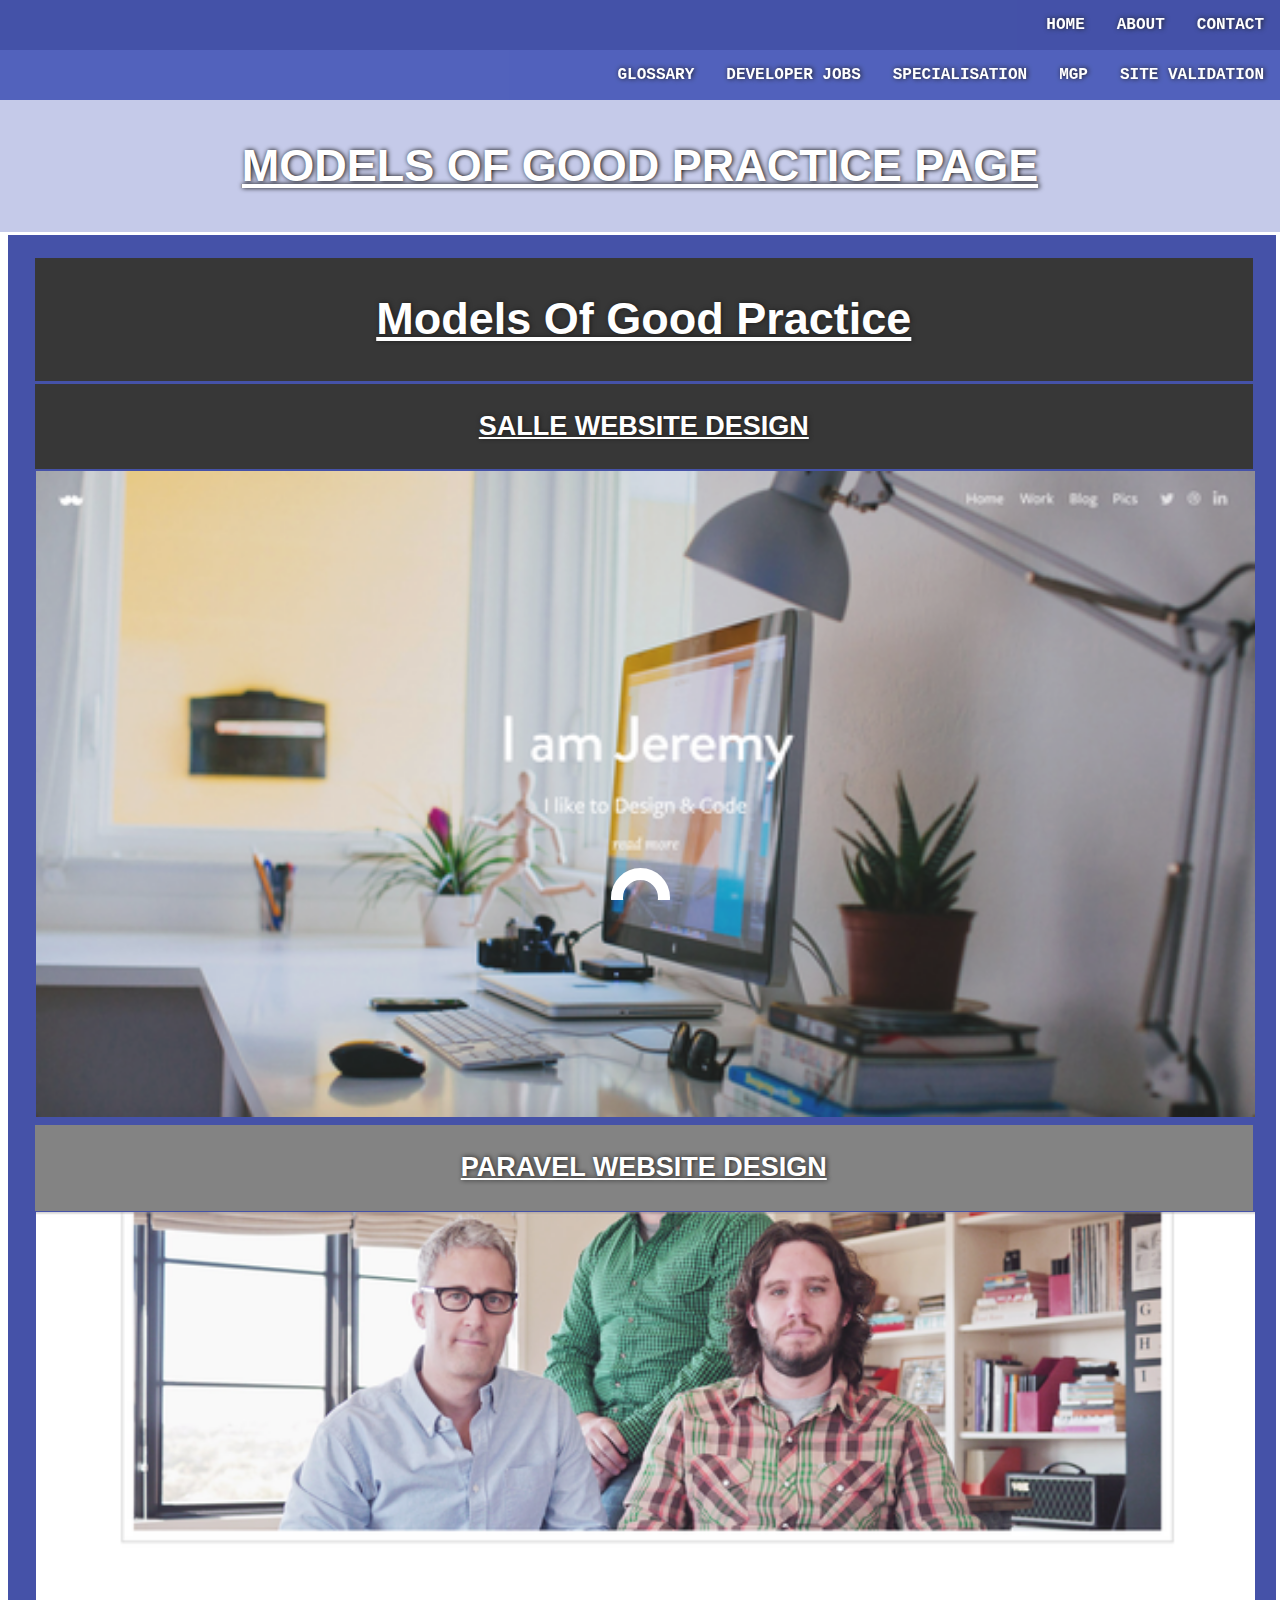
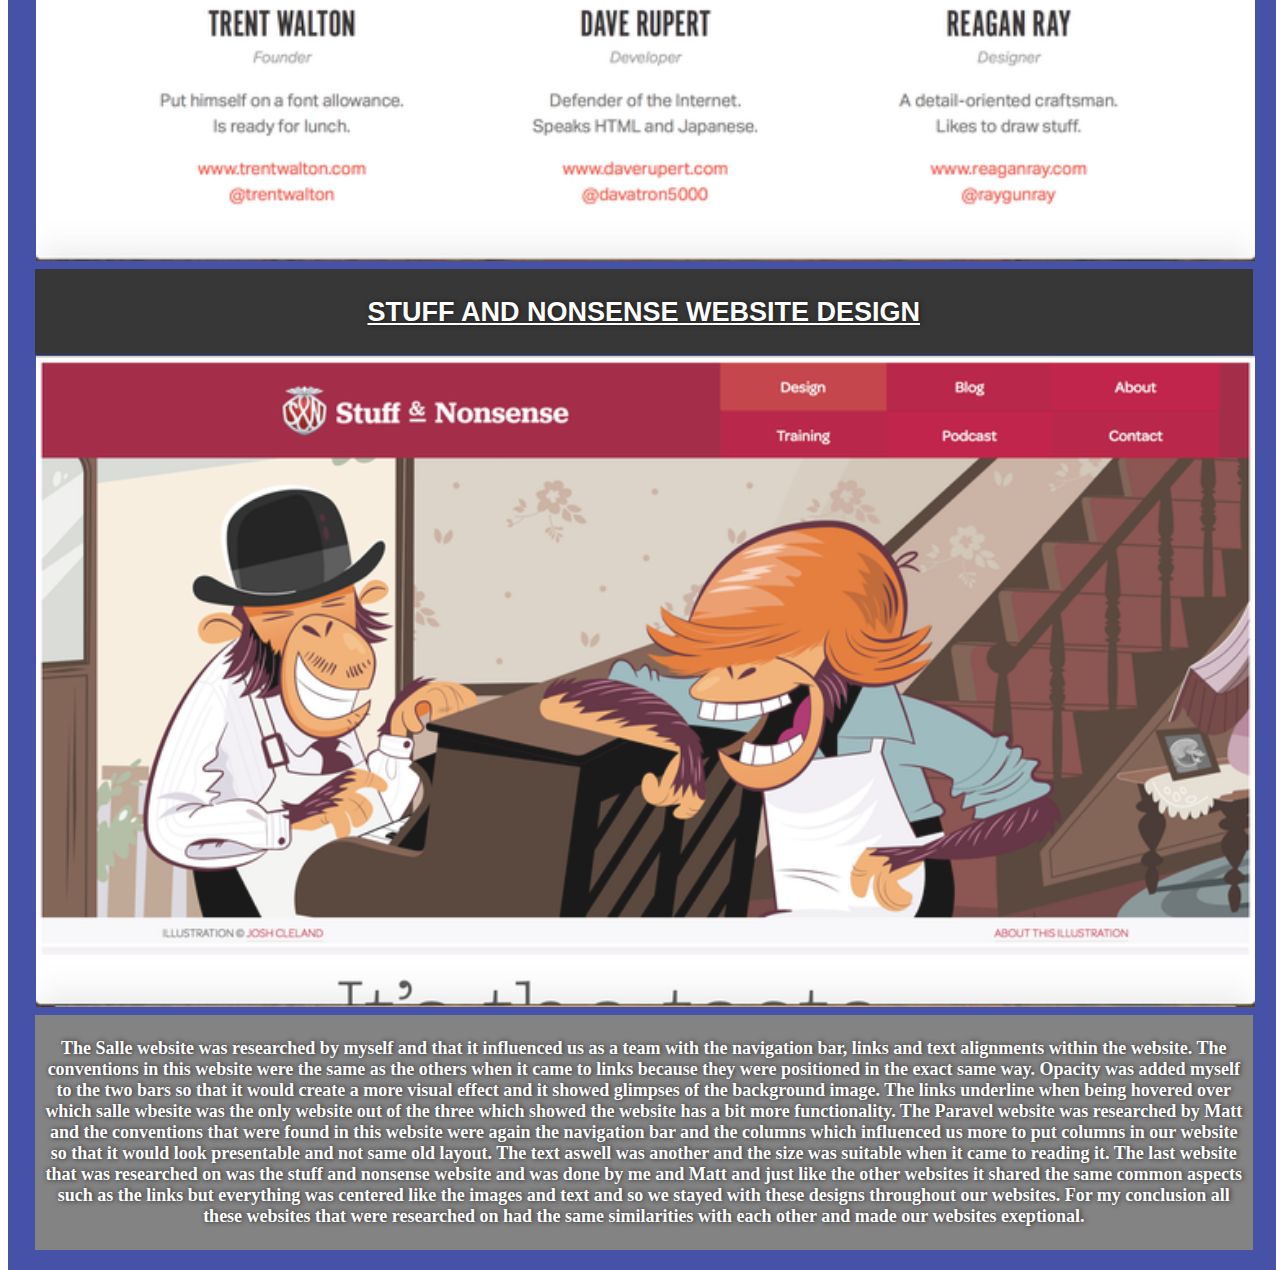
<file: mgp.html>
<!DOCTYPE html>
<html>
  <head>
    <meta charset="utf-8">
    <meta name="viewport" content="width=device-width, initial-scale=1">
    <title>MGP</title>
    <link rel="stylesheet" href="style.css">
  </head>
  <body>
    <ul class="topnavigation">
      <li><a href="index.html">HOME</a></li>
      <li><a href="bio.html">ABOUT</a></li>
      <li><a href="contact.html">CONTACT</a></li>
    </ul>
    <ul class="bottomnavigation">
      <li><a href="glossary.html">GLOSSARY</a></li>
      <li><a href="jobs.html">DEVELOPER JOBS</a></li>
      <li><a href="engineering.html">SPECIALISATION</a></li>
      <li><a href="mgp.html">MGP</a></li>
      <li><a href="validation.html">SITE VALIDATION</a></li>
    </ul>
    <div id="heading">
      <h1>MODELS OF GOOD PRACTICE PAGE</h1>
    </div>
    <div id="container">
    <div id="header">
      <h1>Models Of Good Practice</h1>
    </div>
        <div id="header">
          <a href="http://salleedesign.com/home/"><h2>Salle website design</h2></a>
        </div>
      
      <header>
        <div><img src="Image/salle.png" alt="salle"></div>
      </header>
      
      <div id="header1">
        <a href="http://paravelinc.com/about/"><h2>Paravel Website Design</h2></a>
        </div>
      
     <header>
       <div><img src="Image/paravel.png" alt="paravel"></div>
     </header>
    
      <div id="header2">
        <a href="https://stuffandnonsense.co.uk "><h2>Stuff and Nonsense Website Design</h2>
        </a>
      </div>
      
      <header>
      <div><img src="Image/stuffnonsense.png" alt="stuff"></div>
      </header>
      
        <div id="header3">
      <h3>The Salle website was researched by myself and that it influenced us as a team with the navigation bar, links and text alignments within the website. The conventions in this website were the same as the others when it came to links because they were positioned in the exact same way. Opacity was added myself to the two bars so that it would create a more visual effect and it showed glimpses of the background image. The links underline when being hovered over which salle wbesite was the only website out of the three which showed the website has a bit more functionality. The Paravel website was researched by Matt and the conventions that were found in this website were again the navigation bar and the columns which influenced us more to put columns in our website so that it would look presentable and not same old layout. The text aswell was another and the size was suitable when it came to reading it. The last website that was researched on was the stuff and nonsense website and was done by me and Matt and just like the other websites it shared the same common aspects such as the links but everything was centered like the images and text and so we stayed with these designs throughout our websites. For my conclusion all these websites that were researched on had the same similarities with each other and made our websites exeptional.</h3>
        </div>
    <div class="footer">
      <div id="button"></div>
      <div id="container1">
        <div id="cont">
          <div class="footer_center">
            <h3>University Of Northampton:Copyright Alexander William Ramsey</h3>
          </div>
        </div>
      </div>
    </div>
    </div>
</body>
</html>
</file>
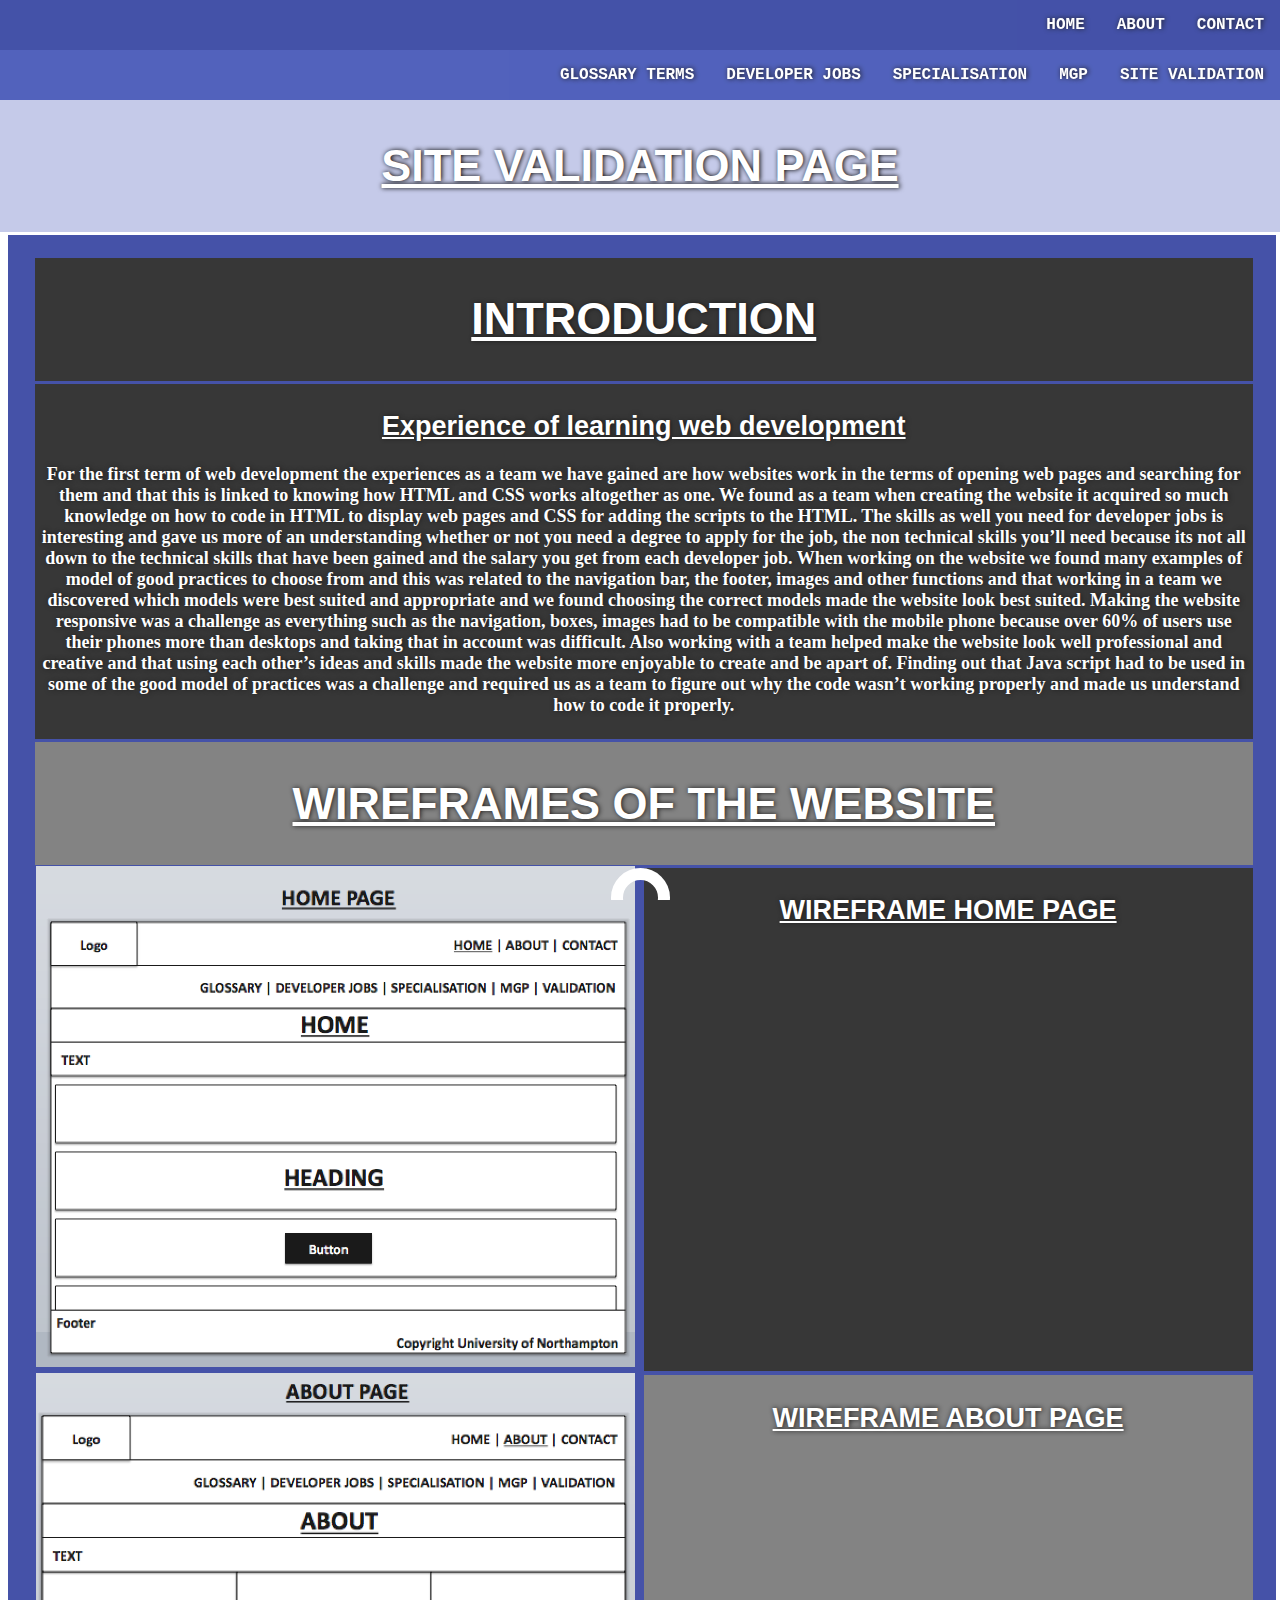
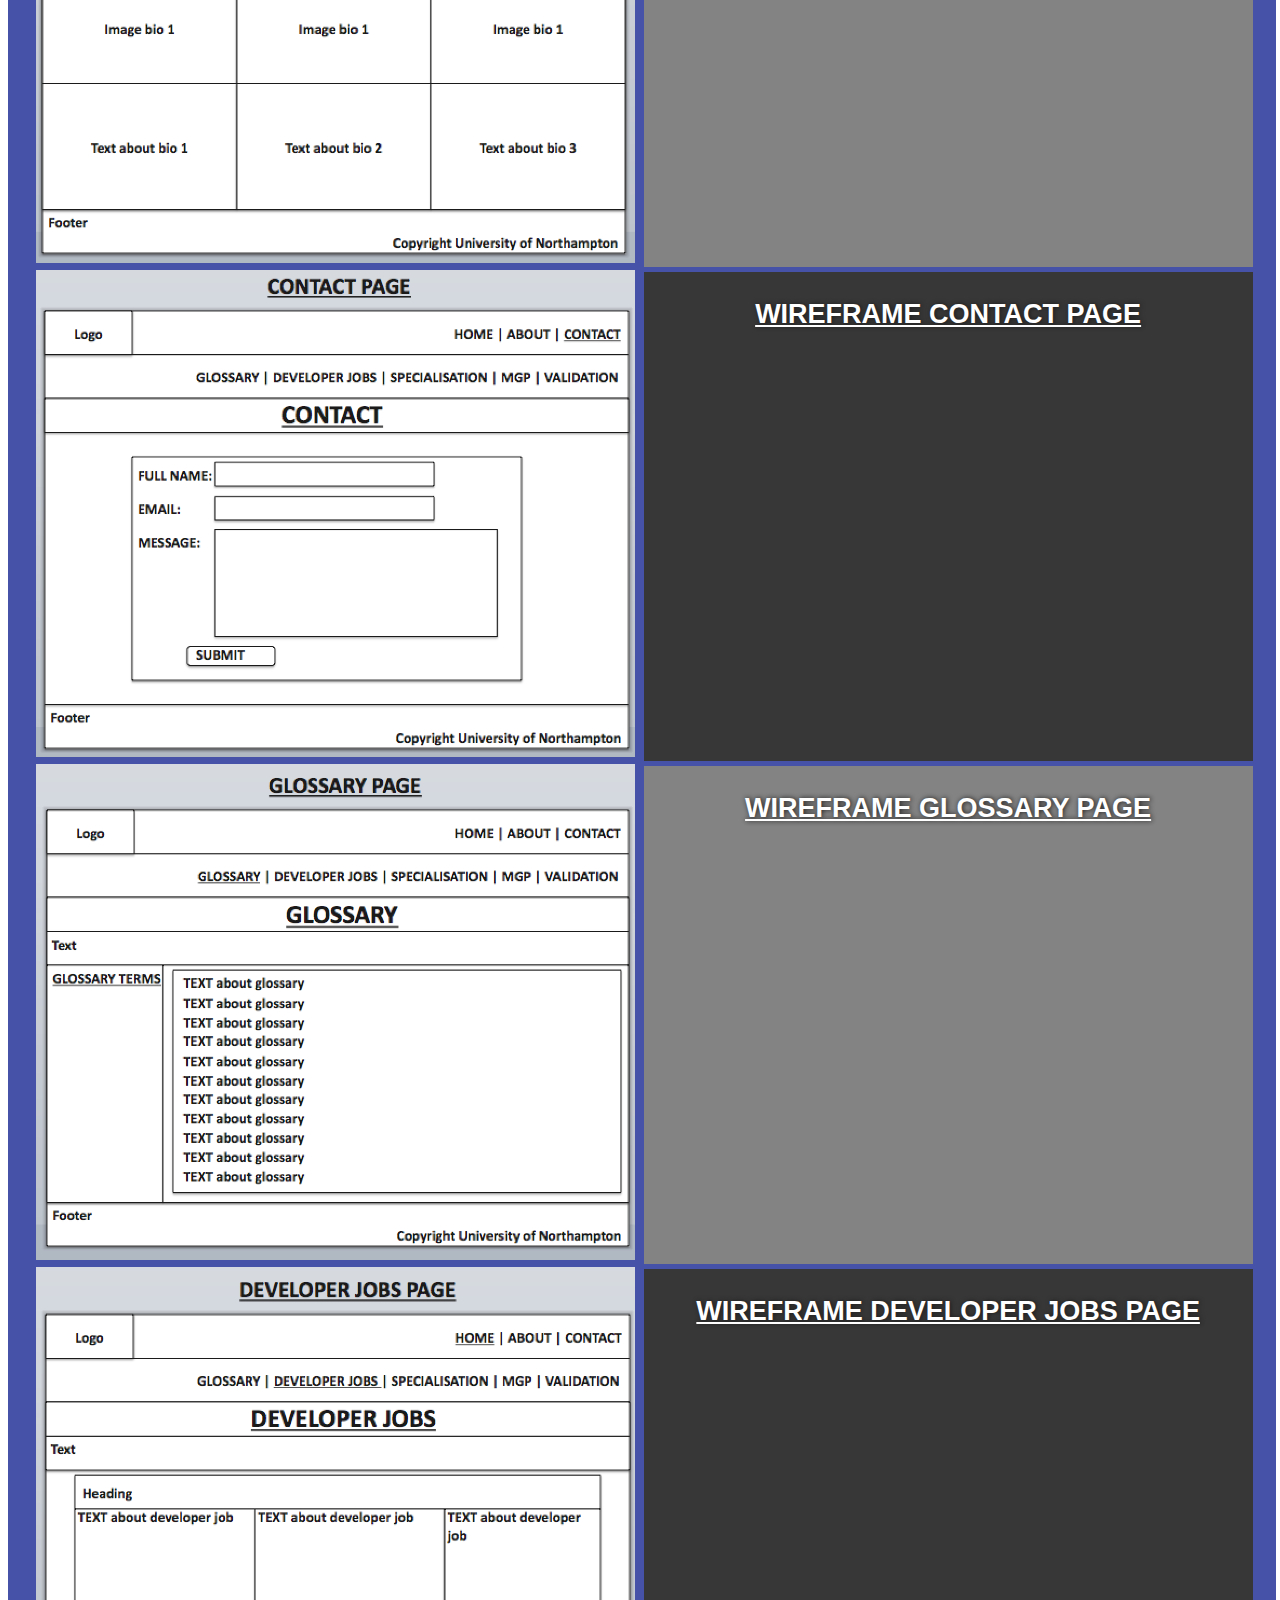
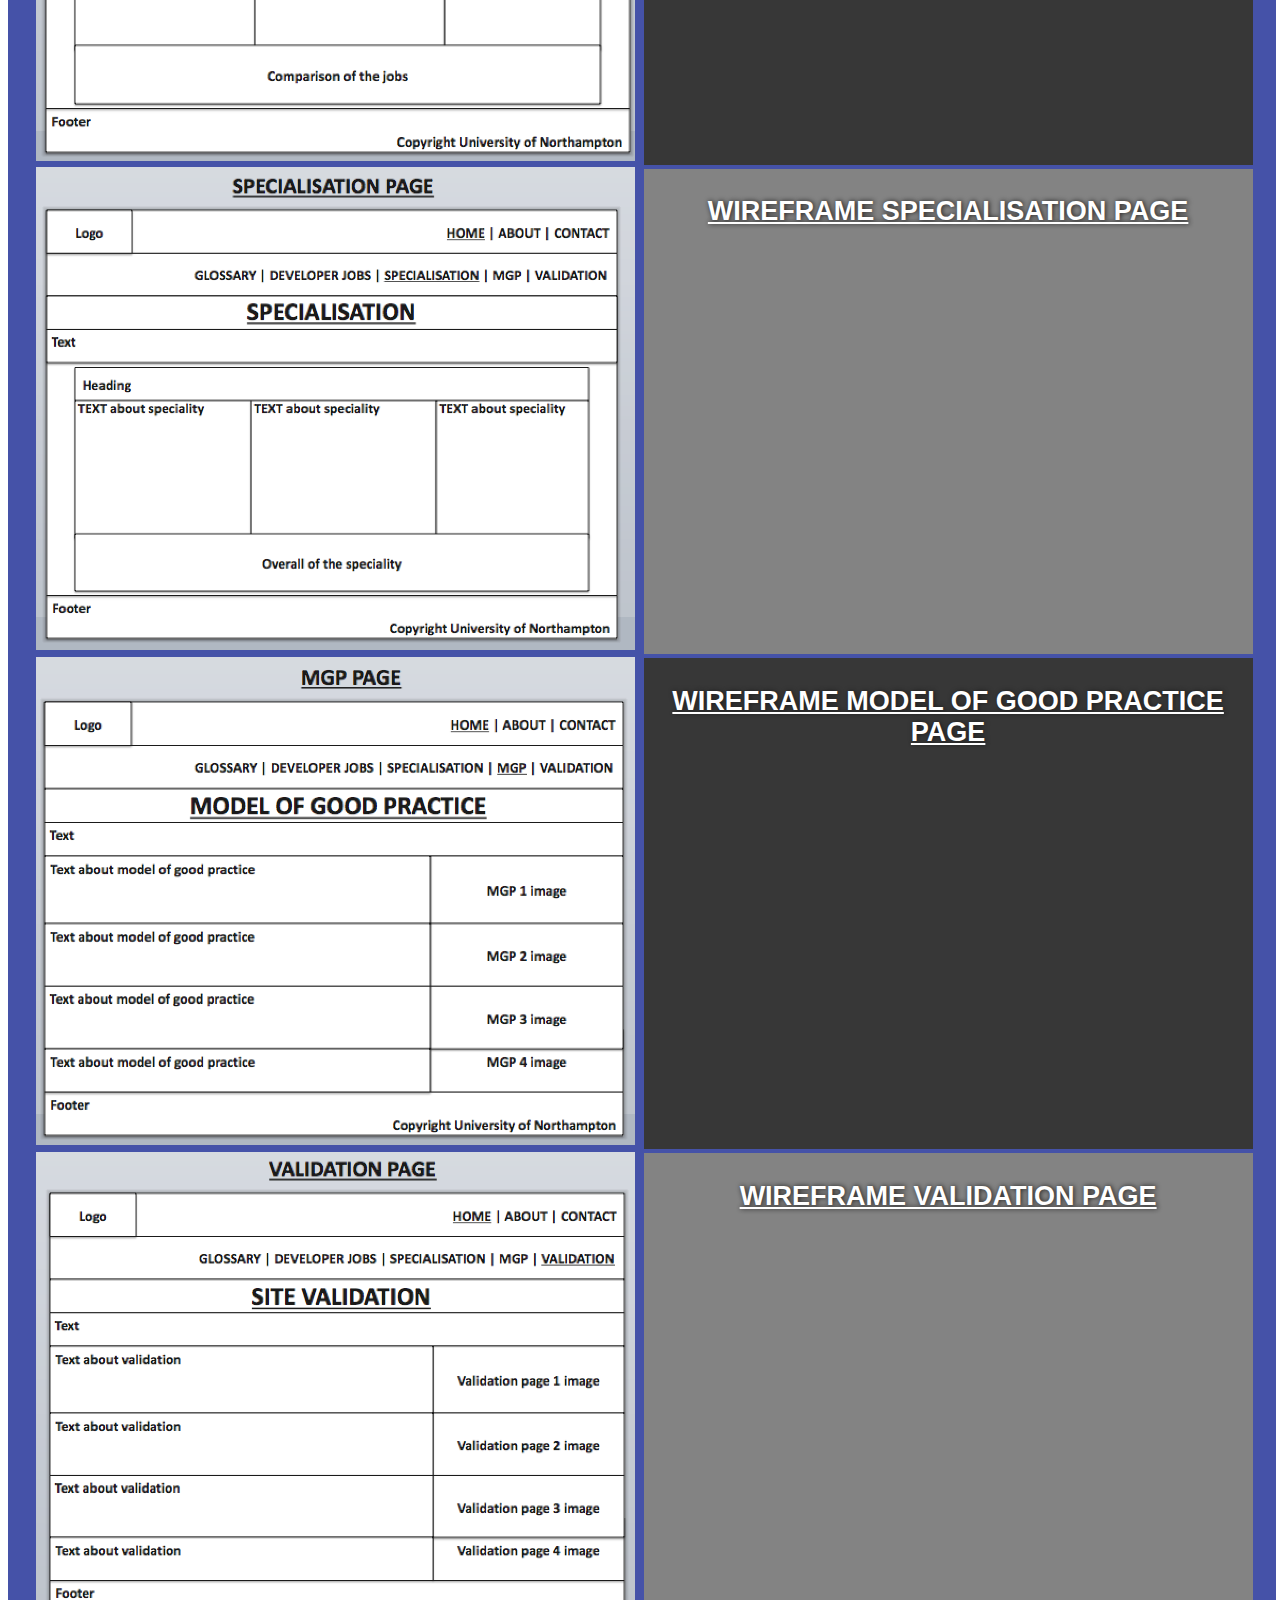
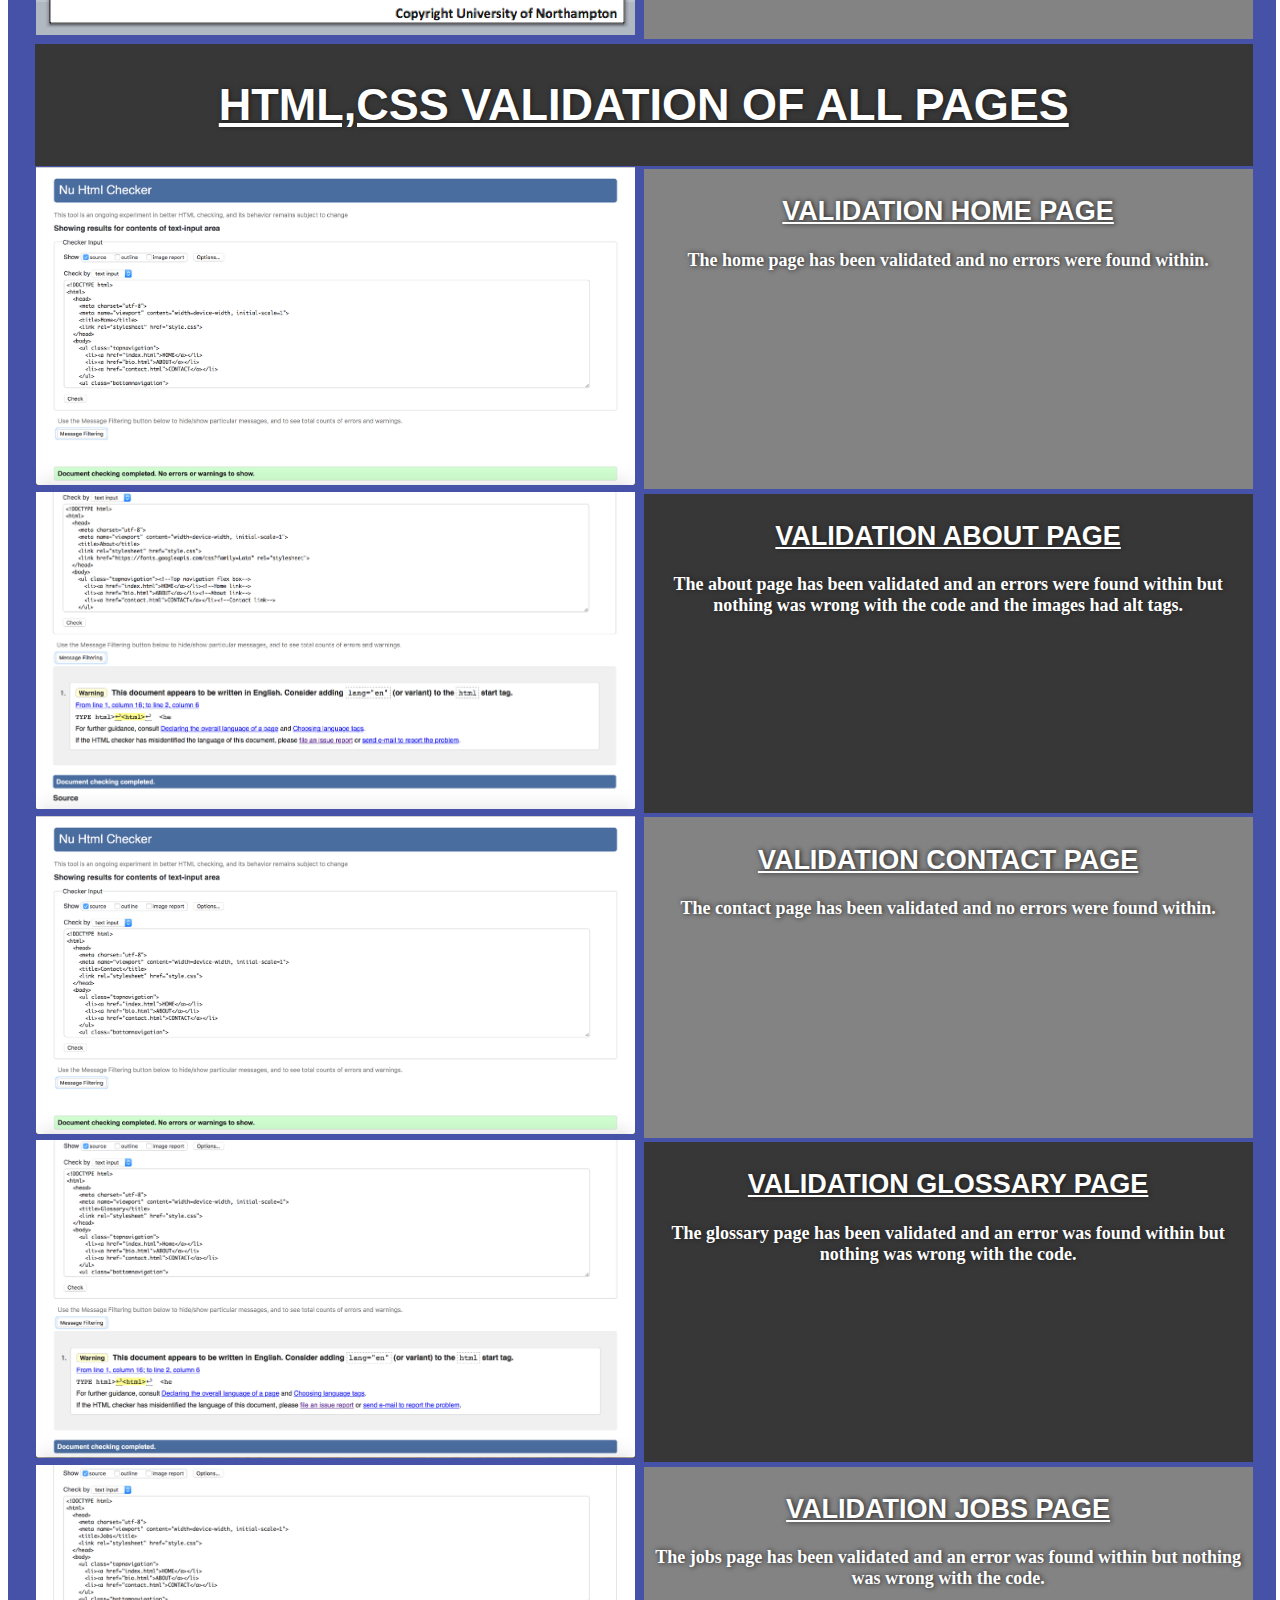
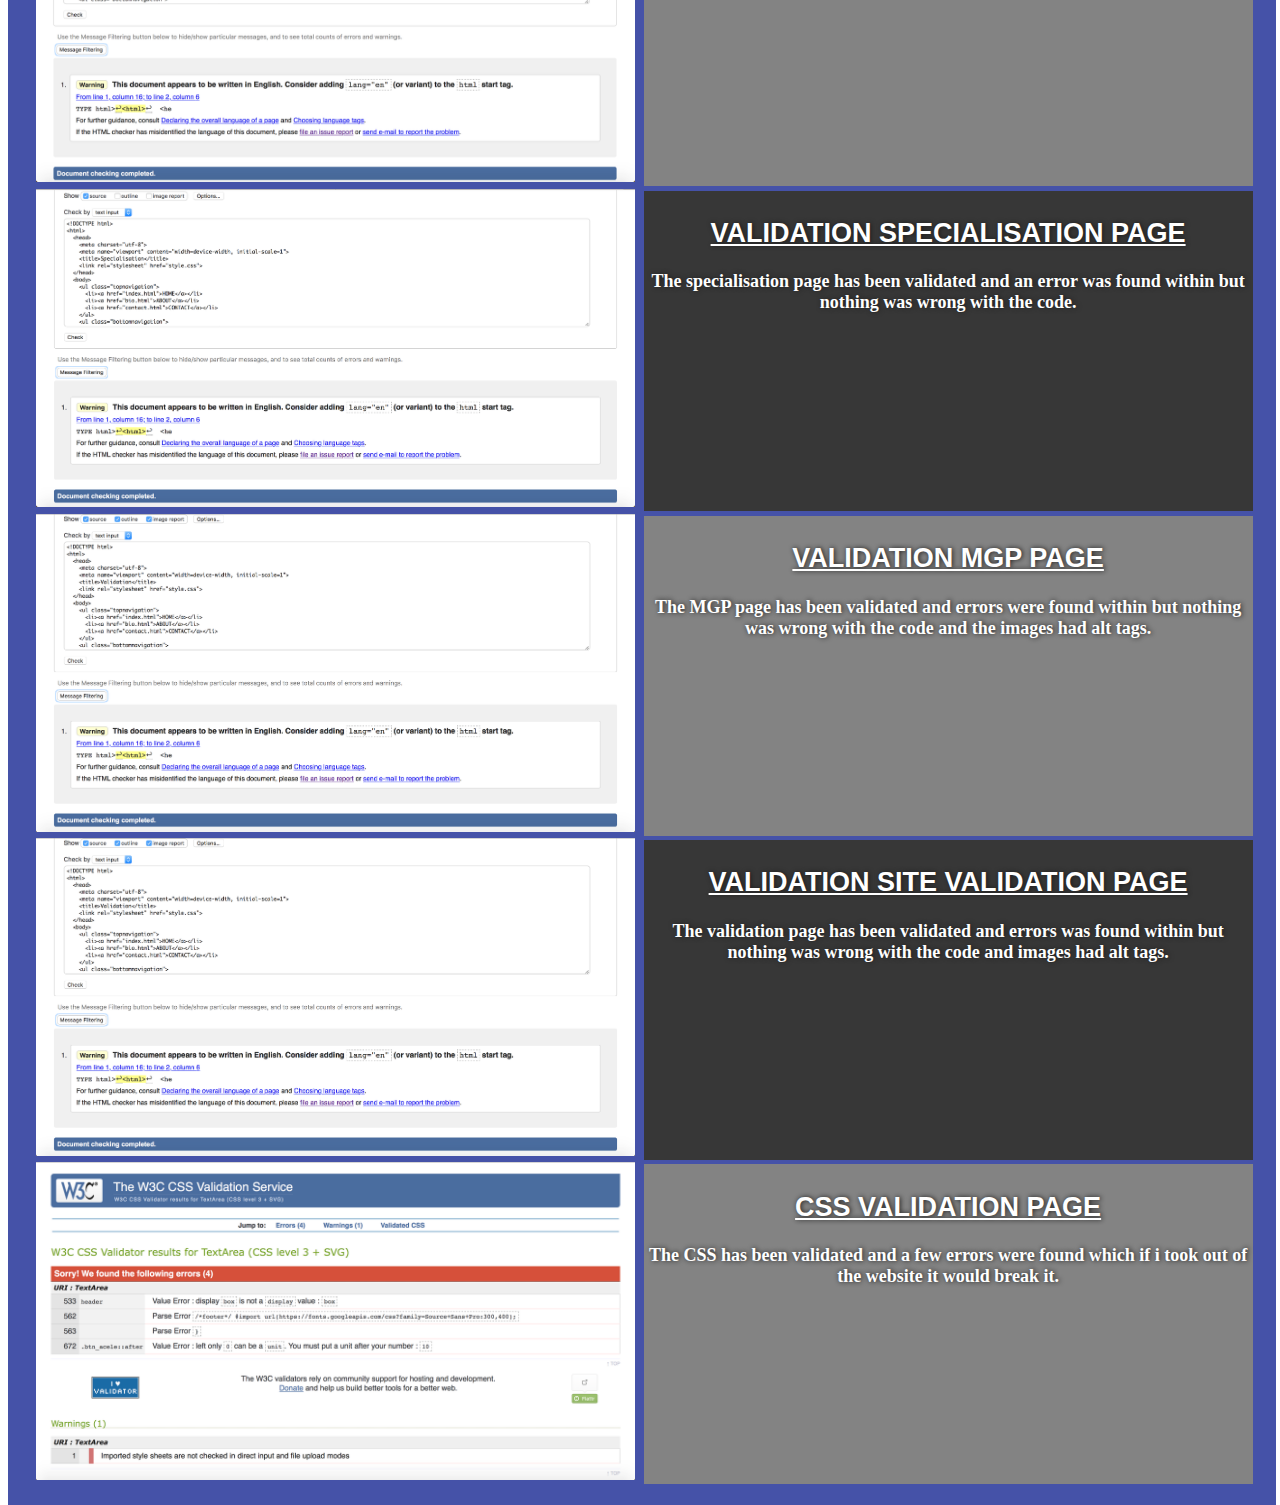
<file: validation.html>
<!DOCTYPE html>
<html>
  <head>
    <meta charset="utf-8">
    <meta name="viewport" content="width=device-width, initial-scale=1">
    <title>Validation</title>
    <link rel="stylesheet" href="style.css">
  </head>
  <body>
    <ul class="topnavigation">
      <li><a href="index.html">HOME</a></li>
      <li><a href="bio.html">ABOUT</a></li>
      <li><a href="contact.html">CONTACT</a></li>
    </ul>
    <ul class="bottomnavigation">
      <li><a href="glossary.html">GLOSSARY TERMS</a></li>
      <li><a href="jobs.html">DEVELOPER JOBS</a></li>
      <li><a href="engineering.html">SPECIALISATION</a></li>
      <li><a href="mgp.html">MGP</a></li>
      <li><a href="validation.html">SITE VALIDATION</a></li>
    </ul>
    <div id="heading">
    <h1>SITE VALIDATION PAGE</h1>
    </div>
    <div id="container">
    <div id="header">
    <h1>INTRODUCTION</h1>
    </div>
    <div id="header2">
      <h2>Experience of learning web development </h2>
      <h3>For the first term of web development the experiences as a team we have gained are how websites work in the terms of opening web pages and searching for them and that this is linked to knowing how HTML and CSS works altogether as one.  
      We found as a team when creating the website it acquired so much knowledge on how to code in HTML to display web pages and CSS for adding the scripts to the HTML. The skills as well you need for developer jobs is interesting and gave us more of an understanding whether or not you need a degree to apply for the job, the non technical skills you’ll need because its not all down to the technical skills that have been gained and the salary you get from each developer job. When working on the website we found many examples of model of good practices to choose from and this was related to the navigation bar, the footer, images and other functions and that working in a team we discovered which models were best suited and appropriate and we found choosing the correct models made the website look best suited. 	Making the website responsive was a challenge as everything such as the navigation, boxes, images had to be compatible with the mobile phone because over 60% of users use their phones more than desktops and taking that in account was difficult. Also working with a team helped make the website look well professional and creative and that using each other’s ideas and skills made the website more enjoyable to create and be apart of. Finding out that Java script had to be used in some of the good model of practices was a challenge and required us as a team to figure out why the code wasn’t working properly and made us understand how to code it properly.</h3>
    </div>
      <div id="header3">
        <h1>WIREFRAMES OF THE WEBSITE</h1>
      </div>
      <header>
        <div><img src="Image/home.jpg" alt="home"></div>
      <div id="header4">
        <h2>WIREFRAME HOME PAGE</h2>
      </div>
      </header>
      
      <header>
      <div><img src="Image/about.jpg" alt="bio"></div>
      <div id="header5">
        <h2>WIREFRAME ABOUT PAGE</h2>
      </div>
      </header>
      <header>
      <div><img src="Image/contact.jpg" alt="contact"></div>
      <div id="header6">
        <h2>WIREFRAME CONTACT PAGE </h2>
      </div>
      </header>
        <header>
          <div><img src="Image/glos.jpg" alt="glossary"></div>
      <div id="header7">
        <h2>WIREFRAME GLOSSARY PAGE</h2>
      </div>
      </header>
        <header>
            <div><img src="Image/job.jpg" alt="job"></div>
          <div id="header8">
        <h2>WIREFRAME DEVELOPER JOBS PAGE </h2>
      </div>
        </header> 
      <header>
      <div><img src="Image/specialisation.png" alt="specialisation"></div>
            <div id="header9">
        <h2>WIREFRAME SPECIALISATION PAGE</h2>
      </div>
        </header>
        <header>
          <div><img src="Image/mgp.jpg" alt="mgp"></div>
      <div id="header10">
        <h2>WIREFRAME MODEL OF GOOD PRACTICE PAGE </h2>
      </div>
        </header>
          <header>
            <div><img src="Image/val.jpg" alt="contact"></div>
      <div id="header11">
        <h2>WIREFRAME VALIDATION PAGE </h2>
      </div>
        </header>
      <div id="header12">
        <h1>HTML,CSS VALIDATION OF ALL PAGES</h1>
      </div>
      
      <header>
        <div><img src="Image/indexval.png" alt="indexval"></div>
        <div id="header13">
          <h2>VALIDATION HOME PAGE</h2>
          <h3>The home page has been validated and no errors were found within.</h3>
        </div>
      </header>
        
      <header>
        <div><img src="Image/aboutval.png" alt="about"></div>
        <div id="header14">
          <h2>VALIDATION ABOUT PAGE</h2>
          <h3>The about page has been validated and an errors were found within but nothing was wrong with the code and the images had alt tags.</h3>
        </div>
      </header>
      
      <header>
        <div><img src="Image/contactval.png" alt="contact"></div>
        <div id="header15">
          <h2>VALIDATION CONTACT PAGE</h2>
          <h3>The contact page has been validated and no errors were found within.</h3>
        </div>
      </header>

      
      <header>
        <div><img src="Image/glossaryval.png" alt="glossary"></div>
        <div id="header16">
          <h2>VALIDATION GLOSSARY PAGE</h2>
          <h3>The glossary page has been validated and an error was found within but nothing was wrong with the code.</h3>
        </div>
      </header>

      <header>
        <div><img src="Image/jobval.png" alt="job"></div>
        <div id="header17">
          <h2>VALIDATION JOBS PAGE</h2>
          <h3>The jobs page has been validated and an error was found within but nothing was wrong with the code.</h3>
        </div>
      </header>
      
      <header>
        <div><img src="Image/specialityval.png" alt="specialisation"></div>
        <div id="header18">
          <h2>VALIDATION SPECIALISATION PAGE</h2>
          <h3>The specialisation page has been validated and an error was found within but nothing was wrong with the code. </h3>
        </div>
      </header>
      
      <header>
        <div><img src="Image/valval.png" alt="mgp">
        </div>
        <div id="header19">
          <h2>VALIDATION MGP PAGE</h2>
          <h3>The MGP page has been validated and errors were found within but nothing was wrong with the code and the images had alt tags.</h3>
        </div>
      </header>
      
      <header>
        <div><img src="Image/valval.png" alt="validate">
        </div>
        <div id="header20">
          <h2>VALIDATION SITE VALIDATION PAGE</h2>
          <h3>The validation page has been validated and errors was found within but nothing was wrong with the code and images had alt tags.</h3>
        </div>
      </header>
      
      <header>
        <div><img src="Image/cssval.png" alt="css"></div>
        <div id="header21">
          <h2>CSS VALIDATION PAGE</h2>
          <h3>The CSS has been validated and a few errors were found which if i took out of the website it would break it.</h3>
        </div>
      </header>
      
      <div class="footer">
      <div id="button"></div>
      <div id="container1">
        <div id="cont">
          <div class="footer_center">
            <h3>University Of Northampton:Copyright Alexander William Ramsey</h3>
          </div>
        </div>
        </div>
      </div>
    </div>
  </body>
</html>
</file>
<file: style.css>
@import url('https://fonts.googleapis.com/css?family=Open+Sans:400,700');

/*sizes*/

h1 {
  font-size: 5vh;
  text-align: center;
  font-family: 'Lato', sans-serif;
  color:#FFFFFF;
  text-shadow: black 1px 0 5px;
  text-decoration: underline;/*Heading font*/
}

h2 {
  font-size: 3vh;
  text-align: center;
  font-family: 'Archivo Narrow', sans-serif;
  color:#FFFFFF;
  text-shadow: black 1px 0 5px;
  text-decoration: underline;/*Content font*/
}

h3 {
  font-size: 2vmin;
  font-family: 'Arvo', serif;
  color:#FFFFFF;
  text-shadow: black 1px 0 5px;/*Content font*/
}

h4 {
  text-align:center;
  text-transform:uppercase;
  font-size:15px;
  font-weight:bold;
  color:#FFFFFF;
  border-bottom:1px solid silver;
  padding-bottom:10px;
  margin-bottom:10px;/*Content font*/
}

p {
  font-size: 2vmin;/*Content font*/
}

html, body{
  height: 100%;
}

body { 
  background-image: url(https://static.pexels.com/photos/355887/pexels-photo-355887.jpeg) ;
  background-position: center;
  background-repeat:  no-repeat;
  background-attachment: fixed;
  background-size:  cover;
} /*background image code*/


/*Navigation Bars*/

body{
  margin:0;
  padding:0;
}

.topnavigation{
  list-style:none;
  margin:0;
  padding:0;
  display:flex;
  justify-content:flex-end;
  flex-flow:row wrap;
  background:#303F9F;
  opacity:0.9;
} /*Top Navigation box*/

.topnavigation a{
  text-decoration:none;
  color:white;
  text-shadow: black 1px 0 5px;
  padding:1em; 
  display:block; 
  font-family:courier;
  font-weight:bold;
} /*Top Navigation Font Link*/

.topnavigation a:hover{
  background:rgba(0,0,0,.2);
} /*Top Navigation Font hover*/

@media all and (max-width:800px){
  .topnavigation{
    justify-content:space-around;
  }
} /*Mobile query for the top navigation box*/

@media all and (max-width: 600px){
  .topnavigation{
    flex-flow:column wrap;
  } /*Mobile query for the top navigation*/

  .topnavigation a{
    text-align:center;
    border-top: 1px solid rgba(255,255,255,0.3); 
    border-bottom: 1px solid rgba(0,0,0,0.1); 
  }

  .topnavigation li:last-of-type a{
    border-bottom: none; 
  }
} /**/

.bottomnavigation{
  list-style:none;
  margin:0;
  padding:0;
  display:flex;
  justify-content:flex-end;
  flex-flow:row wrap;
  background:#3F51B5;
  opacity:0.9;
} /*Bottom Navigation box*/

.bottomnavigation a{
  text-decoration:none;
  color:white;
  text-shadow: black 1px 0 5px;
  padding:1em; 
  display:block; 
  font-family:courier;
  font-weight:bold;
} /*Bottom Navigation Font Link*/

@media all and (max-width:800px){
  .bottomnavigation{
    justify-content:space-around;
  }
} /*Mobile query for the bottom navigation*/

@media all and (max-width: 600px){
  .bottomnavigation{
    flex-flow:column wrap;
  } /*Mobile query for the bottom navigation*/

  .bottomnavigation a{
    text-align:center;
    border-top: 1px solid rgba(255,255,255,0.3); 
    border-bottom: 1px solid rgba(0,0,0,0.1); 
  } /**/

  .bottomnavigation li:last-of-type a{
    border-bottom: none; 
  }
} /**/


a:after {
  content: "";
  position: absolute;
  height: 2px;
  background-color: whitesmoke;
  width: 0;
  left: 50%;
  bottom: 0;
  transform: translateX(-50%);
  transform: translateX(-50%);
  transform: translateX(-50%);
  transition: 0.5s cubic-bezier(0.68, -0.55, 0.265, 1.55) all;
  transition: 0.5s cubic-bezier(0.68, -0.55, 0.265, 1.55) all;
} /*The function for hovering over the links*/

a:hover {
  color: whitesmoke;
  letter-spacing: 2px;
} /*Spaces the letters out when hovering over links*/

a:hover:after {
  width: 100%;
} /*The width of the line shows when hovering over the link*/

a {
  display: inline-block;
  text-decoration: none;
  color: #FFFFFF;
  text-transform: uppercase;
  position: relative;
  transition: all 0.4s ease;
} /*the width, the letter spacing show when hovering over the links*/


#heading {
  background-color:#C5CAE9;
  padding:10px;
  text-align: center;
  word-wrap: break-word;
  text-decoration: underline;
}/*Heading box*/

#header {
  margin-top: 3px;
  min-height: 70px;
  margin-left: 0.6%;
  margin-right: 0.3%;
  background-color:#212121;
  word-wrap: break-word;
  padding:5px;
}/*Header box*/


#header1 {
  text-align: center;
  margin-top: 3px;
  min-height: 70px;
  margin-left: 0.6%;
  margin-right: 0.3%;
  word-wrap: break-word;
  padding:5px;
  background-color:#757575;
}/*Header box 1*/


#header2 {
  text-align: center;
  margin-top: 3px;
  min-height: 70px;
  margin-left: 0.6%;
  margin-right: 0.3%;
  word-wrap: break-word;
  padding:5px;
  background-color:#212121;
}/*Header box 2*/


#header3 {
  text-align: center;
  margin-top: 3px;
  min-height: 70px;
  margin-left: 0.6%;
  margin-right: 0.3%;
  word-wrap: break-word;
  padding:5px;
  background-color:#757575;
}/*Header box 3*/


#header4 {
  text-align: center;
  margin-top: 3px;
  min-height: 70px;
  margin-left: 0.6%;
  margin-right: 0.3%;
  word-wrap: break-word;
  padding:5px;
  background-color:#212121;
}/*Header box 4*/


#header5 {
  text-align: center;
  margin-top: 3px;
  min-height: 70px;
  margin-left: 0.6%;
  margin-right: 0.3%;
  word-wrap: break-word;
  padding:5px;
  background-color:#757575;
}/*Header box 5*/


#header6 {
  text-align: center;
  margin-top: 3px;
  min-height: 70px;
  margin-left: 0.6%;
  margin-right: 0.3%;
  word-wrap: break-word;
  padding:5px;
  background-color:#212121;
}/*Header box 6*/


#header7 {
  text-align: center;
  margin-top: 3px;
  min-height: 70px;
  margin-left: 0.6%;
  margin-right: 0.3%;
  word-wrap: break-word;
  padding:5px;
  background-color:#757575;
}/*Header box 7*/

#header8 {
  text-align: center;
  margin-top: 3px;
  min-height: 70px;
  margin-left: 0.6%;
  margin-right: 0.3%;
  word-wrap: break-word;
  padding:5px;
  background-color:#212121;
}/*Header box 8*/

#header9 {
  text-align: center;
  margin-top: 3px;
  min-height: 70px;
  margin-left: 0.6%;
  margin-right: 0.3%;
  word-wrap: break-word;
  padding:5px;
  background-color:#757575;
}/*Header box 9*/

#header10 {
  text-align: center;
  margin-top: 3px;
  min-height: 70px;
  margin-left: 0.6%;
  margin-right: 0.3%;
  word-wrap: break-word;
  padding:5px;
  background-color:#212121;
}/*Header box 10*/


#header11 {
  text-align: center;
  margin-top: 3px;
  min-height: 70px;
  margin-left: 0.6%;
  margin-right: 0.3%;
  word-wrap: break-word;
  padding:5px;
  background-color:#757575;
}/*Header box 11*/


#header12 {
  text-align: center;
  margin-top: 3px;
  min-height: 70px;
  margin-left: 0.6%;
  margin-right: 0.3%;
  word-wrap: break-word;
  padding:5px;
  background-color:#212121;
}/*Header box 12*/


#header13 {
  text-align: center;
  margin-top: 3px;
  min-height: 70px;
  margin-left: 0.6%;
  margin-right: 0.3%;
  word-wrap: break-word;
  padding:5px;
  background-color:#757575;
}/*Header box 13*/


#header14 {
  text-align: center;
  margin-top: 3px;
  min-height: 70px;
  margin-left: 0.6%;
  margin-right: 0.3%;
  word-wrap: break-word;
  padding:5px;
  background-color:#212121;
}/*Header box 14*/


#header15 {
  text-align: center;
  margin-top: 3px;
  min-height: 70px;
  margin-left: 0.6%;
  margin-right: 0.3%;
  word-wrap: break-word;
  padding:5px;
  background-color:#757575;
}/*Header box 15*/


#header16 {
  text-align: center;
  margin-top: 3px;
  min-height: 70px;
  margin-left: 0.6%;
  margin-right: 0.3%;
  word-wrap: break-word;
  padding:5px;
  background-color:#212121;
}/*Header box 16*/


#header17 {
  text-align: center;
  margin-top: 3px;
  min-height: 70px;
  margin-left: 0.6%;
  margin-right: 0.3%;
  word-wrap: break-word;
  padding:5px;
  background-color:#757575;
}/*Header box 17*/


#header18 {
  text-align: center;
  margin-top: 3px;
  min-height: 70px;
  margin-left: 0.6%;
  margin-right: 0.3%;
  word-wrap: break-word;
  padding:5px;
  background-color:#212121;
}/*Header box 18*/


#header19 {
  text-align: center;
  margin-top: 3px;
  min-height: 70px;
  margin-left: 0.6%;
  margin-right: 0.3%;
  word-wrap: break-word;
  padding:5px;
  background-color:#757575;
}/*Header box 19*/


#header20 {
  text-align: center;
  margin-top: 3px;
  min-height: 70px;
  margin-left: 0.6%;
  margin-right: 0.3%;
  word-wrap: break-word;
  padding:5px;
  background-color:#212121;
}/*Header box 20*/


#header21 {
  text-align: center;
  margin-top: 3px;
  min-height: 70px;
  margin-left: 0.6%;
  margin-right: 0.3%;
  word-wrap: break-word;
  padding:5px;
  background-color:#757575;
}/*Header box 21*/


header {
  flex-flow: row wrap;
  display: box;
  display:flex;
  margin-left: 0.6%;
}/*For containing the images*/

header {
  padding:0;
}/*padding the images between each other*/

header div {
  flex: auto;
  width: 200px;
  margin: .1vw;
  /*aligns the images with the container*/
}

header div img {
  width: 100%;
  height: auto;
  /*the size of the container and images*/
}
    
@media only screen and (max-width:500px) {image div {
      margin:0;
      }/*media query for the images*/

  
/*footer*/  

  @import url(https://fonts.googleapis.com/css?family=Source+Sans+Pro:300,400);
}

  .footer #button{
    width:35px;
    height:35px;
    border: white 12px solid;
    border-radius:35px;
    margin:0 auto;
    position:relative;
    transition: all 1s ease;
    transition: all 1s ease;
    transition: all 1s ease;
    transition: all 1s ease;
    transition: all 1s ease;
  }

/*the footer button which appears at the bottom of the screen*/

  .footer #button:hover{
    width:35px;
    height:35px;
    border: #3A3A3A 12px solid;
    transition: all 1s ease;
    transition: all 1s ease;
    transition: all 1s ease;
    transition: all 1s ease;
    transition: all 1s ease;
    position:relative;
  }
/*the footer button which shows the rest of it when hovering over*/
 
  .footer {
    bottom:0;
    left:0;
    position:fixed;
    width: 100%;
    height: 2em;
    overflow:hidden;
    margin:0 auto;
    transition: all 1s ease;
    transition: all 1s ease;
    transition: all 1s ease;
    transition: all 1s ease;
    transition: all 1s ease;
    z-index:999;
  }

/*the footer button animation when it slowly drops down when its not being hovered over*/
 
.footer:hover {
    transition: all 1s ease;
    transition: all 1s ease;
    transition: all 1s ease;
    transition: all 1s ease;
    transition: all 1s ease;
    height: 10em;
  }

/*allows the footer to appear when hovering over the button and animates the speed of it*/
  
.footer #container1{
    margin-top:5px;
    width:100%;
    height:100%;
    position:relative;
    top:0;
    left:0;
    background: #303F9F;
  }

/*the footer container which surrounds the footer*/
  
.footer #cont{
    position:relative;
    top:-45px;
    right:190px;
    width:150px;
    height:auto;
    margin:0 auto;
  }

/*positions the font in the footer*/
  
.footer_center{
    width:500px;
    float:left;
    text-align:center;
  }
/*centers the font in the middle of the footer*/
  
.footer h3{
    text-align: center;
    font-size: 11px;
    font-weight: 100;
    margin-top:70px;
    margin-left:40px;
  }

/*the font size in the footer and aligns it within the container */

.btn_acele {
  position: relative;
  z-index: 1;
  padding: 15px 50px;
  font-family: "Open Sans", Arial, sans-serif;
  font-size: 14px;
  font-weight: 700;
  text-align: center;
  text-transform: uppercase;
  letter-spacing:2px; 
}

/*the animation speed when hovering over the buttons*/

.btn_acele::after {
  position: absolute;
  z-index: -1;
  height: 100%;
  width: 0;
  top: 0;
  left: 10;
  transition: all 0.3s ease;
  transition: all 0.3s ease;
  transition: all 0.3s ease;
  transition: all 0.3s ease;
  transition: all 0.3s ease; 
}

/*the animation speed after hovering over the buttons*/


.btn_black {
  background: #111;
  color: #fff; 
}

/*the background of the button*/

.btn_black::after {
  background: #303F9F; 
}

/*the colour shows when the button has been hovered over*/

input[type=text], select, textarea {
  text-align: center;
  font-family: 'Arvo', serif;
  color:#212121;
  width:100%; 
  padding: 20px; 
  border: 1px solid #ccc; 
  box-sizing: border-box; 
  margin-top: 10px; 
  margin-bottom: 15px;
}

/*the footer button which shows the rest of it when hovering over*/

input[type=submit] {
  font-family: 'Arvo', serif;
  font-size: 18px;
  color:whitesmoke;
  text-shadow: black 1px 0 5px;
  background-color: black;
  color: white;
  padding: 20px 40px;
  border: none;
  cursor: pointer;
}

/*the footer button which shows the rest of it when hovering over*/

input[type=submit]:hover {
  background-color: #4573D5;
}

/*the footer button which shows the rest of it when hovering over*/

#container {
  text-align: center;
  color: #FFFFFF; 
  margin-top: 3px;
  margin-left: 0.6%;
  margin-right: 0.3%;
  padding: 20px;
  background-color:#303F9F;
  opacity:0.9;
}

/*the main container that contains the boxes within the website*/

.container {
  text-align: center;
  color: #FFFFFF; 
  margin-top: 3px;
  margin-left: 0.6%;
  margin-right: 0.3%;
  padding: 20px;
  background-color:#212121;
  opacity:0.9;
}

/*the footer button which shows the rest of it when hovering over*/
 
video { 
  width:100%;
  max-width:800px;
  height:auto;
  background: black;
  display: block;
  margin: 0 auto;
} 
/*Video code*/



.flexbox {
  display: flex;
  display: flex;
  display: flex;
  background-color:#757575;
  margin-top: 0.5%;
  margin-left:0.5%;
  margin-right:0.5%;
  
}/*Contains the flexboxes*/

.flexbox > div {
  width: 50%;
  padding: 3px;
}/*aligns the boxes*/
</file>
